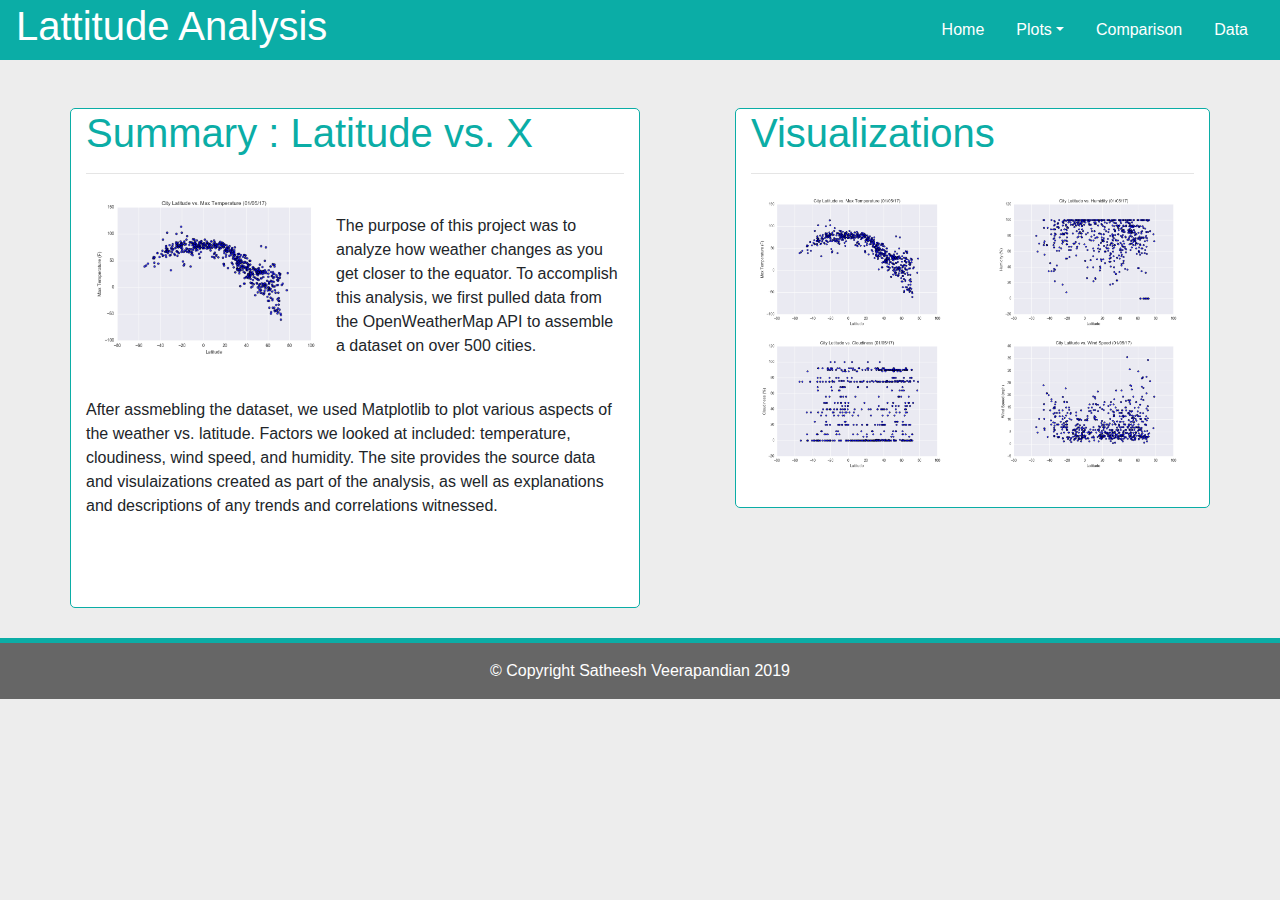
<file: index.html>
<!doctype html>
<html lang="en">

<head>
  <title>Bootstrap Visualization Dashbord</title>
  <!-- Required meta tags -->
  <meta charset="utf-8">
  <meta name="viewport" content="width=device-width, initial-scale=1">

  <!-- Bootstrap CSS -->
  <link rel="stylesheet" href="https://stackpath.bootstrapcdn.com/bootstrap/4.3.1/css/bootstrap.min.css"
    integrity="sha384-ggOyR0iXCbMQv3Xipma34MD+dH/1fQ784/j6cY/iJTQUOhcWr7x9JvoRxT2MZw1T" crossorigin="anonymous">

  <!-- Styles -->
  <link rel="stylesheet" href="style.css">
  <link rel="stylesheet" href="https://stackpath.bootstrapcdn.com/font-awesome/4.7.0/css/font-awesome.min.css">
  <link href="https://fonts.googleapis.com/css?family=Montserrat:400,700,900&display=swap" rel="stylesheet">

</head>

<body>

  <!-- Nav Bar Section -->
  <div class="header">
    <nav class="navbar navbar-expand-md navbar-light">
      <h1 id="latid">Lattitude Analysis</h1>

      <button class="navbar-toggler" type="button" data-toggle="collapse" data-target="#collapsibleNavId"
        aria-controls="collapsibleNavId" aria-expanded="false" aria-label="Toggle navigation">
        <span class="navbar-toggler-icon"></span>
      </button>

      <div class="collapse navbar-collapse justify-content-end" id="collapsibleNavId">
        <ul class="nav">
          <li class="nav-item">
            <a href="index.html" class="nav-link">Home</a>
          </li>
          <li class="nav-item dropdown">
            <a class="nav-link dropdown-toggle" href="#" id="dropdownId" data-toggle="dropdown" aria-haspopup="true"
              aria-expanded="false">Plots</a>
            <div class="dropdown-menu" aria-labelledby="dropdownId">
              <a class="dropdown-item" href="plots/maxtemp.html">Max Temperature</a>
              <a class="dropdown-item" href="plots/humidity.html">Humidity</a>
              <a class="dropdown-item" href="plots/cloudiness.html">Cloudiness</a>
              <a class="dropdown-item" href="plots/windspeed.html">Wind Speed</a>
            </div>
          </li>
          <li class="nav-item">
            <a href="comparison.html" class="nav-link">Comparison</a>
          </li>
          <li class="nav-item">
            <a href="data.html" class="nav-link">Data</a>
          </li>
        </ul>
      </div>
    </nav>
  </div>

  <!-- Content section -->  
  <div class="container">
    <div class="row">

      <div class="col-lg-6 col-md-12 mt-5" id="sumdiv">
        <h1>Summary : Latitude vs. X</h1>
        <hr>
        <img class="img-fluid float-left" src="images/Fig1.png" width="250" height="250">
        <br>
        <p>
          The purpose of this project was to analyze how weather changes as you get closer to the equator.
          To accomplish this analysis, we first pulled data from the OpenWeatherMap API to assemble a dataset on over
          500 cities.
        </p>
        <br>
        <p class="text-left">
          After assmebling the dataset, we used Matplotlib to plot various aspects of the weather vs. latitude.
          Factors we looked at included: temperature, cloudiness, wind speed, and humidity.
          The site provides the source data and visulaizations created as part of the analysis, as well as explanations
          and descriptions of any trends and correlations witnessed.
        </p>
      </div>
      <div class="col-lg-1">
      </div>
      <div class="col-lg-5 col-md-12 mt-5" id="visdiv">

        <h1>Visualizations</h1>
        <hr>
        <div class="row">
          <div class="col-lg-6">
            <a href="plots/maxtemp.html"><img class="img-fluid" src="images/Fig1.png"></a>
          </div>
          <div class="col-lg-6">
            <a href="plots/humidity.html"><img src="images/Fig2.png" class="img-fluid"></a>
          </div>
        </div>
        <div class="row">
          <div class="col-lg-6">
            <a href="plots/cloudiness.html"><img src="images/Fig3.png" class="img-fluid"></a>
          </div>
          <div class="col-lg-6">
            <a href="plots/windspeed.html"><img src="images/Fig4.png" class="img-fluid"></a>
          </div>
        </div>
      </div>
    </div>

  </div>

  <!-- Footer section -->  
  <footer class="page-footer font-small blue">
    <div class="footer-copyright text-center py-3">© Copyright Satheesh Veerapandian 2019</div>
  </footer>

  <script src="https://code.jquery.com/jquery-3.3.1.slim.min.js"
    integrity="sha384-q8i/X+965DzO0rT7abK41JStQIAqVgRVzpbzo5smXKp4YfRvH+8abtTE1Pi6jizo"
    crossorigin="anonymous"></script>
  <script src="https://cdnjs.cloudflare.com/ajax/libs/popper.js/1.14.7/umd/popper.min.js"
    integrity="sha384-UO2eT0CpHqdSJQ6hJty5KVphtPhzWj9WO1clHTMGa3JDZwrnQq4sF86dIHNDz0W1"
    crossorigin="anonymous"></script>
  <script src="https://stackpath.bootstrapcdn.com/bootstrap/4.3.1/js/bootstrap.min.js"
    integrity="sha384-JjSmVgyd0p3pXB1rRibZUAYoIIy6OrQ6VrjIEaFf/nJGzIxFDsf4x0xIM+B07jRM"
    crossorigin="anonymous"></script>
</body>

</html>
</file>
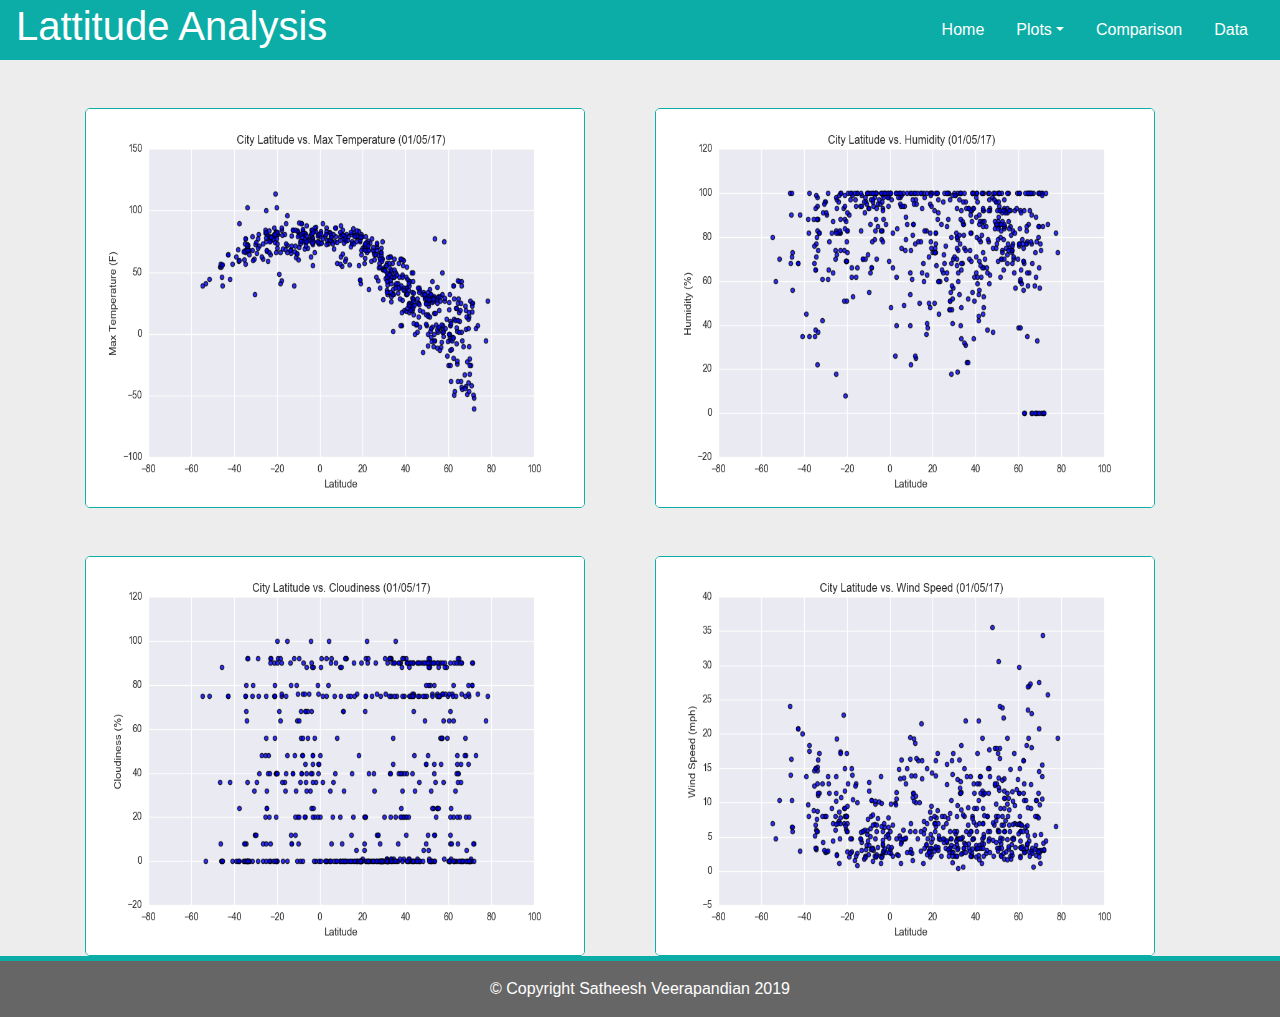
<file: comparison.html>
<!doctype html>
<html lang="en">

<head>
  <title>Bootstrap Visualization Dashbord</title>
  <!-- Required meta tags -->
  <meta charset="utf-8">
  <meta name="viewport" content="width=device-width, initial-scale=1">

  <!-- Bootstrap CSS -->
  <link rel="stylesheet" href="https://stackpath.bootstrapcdn.com/bootstrap/4.3.1/css/bootstrap.min.css"
    integrity="sha384-ggOyR0iXCbMQv3Xipma34MD+dH/1fQ784/j6cY/iJTQUOhcWr7x9JvoRxT2MZw1T" crossorigin="anonymous">

  <!-- Styles -->
  <link rel="stylesheet" href="style.css">
  <link rel="stylesheet" href="https://stackpath.bootstrapcdn.com/font-awesome/4.7.0/css/font-awesome.min.css">
  <link href="https://fonts.googleapis.com/css?family=Montserrat:400,700,900&display=swap" rel="stylesheet">

</head>

<body>

  <!-- Nav Bar Section -->
  <div class="header">
    <nav class="navbar navbar-expand-md navbar-light">
      <h1 id="latid">Lattitude Analysis</h1>

      <button class="navbar-toggler" type="button" data-toggle="collapse" data-target="#collapsibleNavId"
        aria-controls="collapsibleNavId" aria-expanded="false" aria-label="Toggle navigation">
        <span class="navbar-toggler-icon"></span>
      </button>

      <div class="collapse navbar-collapse justify-content-end" id="collapsibleNavId">
        <ul class="nav">
          <li class="nav-item">
            <a href="index.html" class="nav-link">Home</a>
          </li>
          <li class="nav-item dropdown">
            <a class="nav-link dropdown-toggle" href="#" id="dropdownId" data-toggle="dropdown" aria-haspopup="true"
              aria-expanded="false">Plots</a>
            <div class="dropdown-menu" aria-labelledby="dropdownId">
              <a class="dropdown-item" href="plots/maxtemp.html">Max Temperature</a>
              <a class="dropdown-item" href="plots/humidity.html">Humidity</a>
              <a class="dropdown-item" href="plots/cloudiness.html">Cloudiness</a>
              <a class="dropdown-item" href="plots/windspeed.html">Wind Speed</a>
            </div>
          </li>
          <li class="nav-item">
            <a href="comparison.html" class="nav-link">Comparison</a>
          </li>
          <li class="nav-item">
            <a href="data.html" class="nav-link">Data</a>
          </li>
        </ul>
      </div>
    </nav>
  </div>

  <!--Content Section -->  
  <div class="container">
    <div class="row">

      <div class="col-lg-12 col-md-12 mt-5">

        <div class="row">
          <div class="col-lg-6">
            <img class="img-fluid" id="indivimg-comp" src="images/Fig1.png">
          </div>
          <div class="col-lg-6">
            <img class="img-fluid" id="indivimg-comp" src="images/Fig2.png">
          </div>
        </div>
        <div class="row mt-5">
          <div class="col-lg-6">
            <img class="img-fluid" id="indivimg-comp" src="images/Fig3.png">
          </div>
          <div class="col-lg-6">
            <img class="img-fluid" id="indivimg-comp" src="images/Fig4.png">
          </div>
        </div>
      </div>
    </div>

  </div>

  <!-- Footer Section -->
  <footer class="page-footer font-small blue">
    <div class="footer-copyright text-center py-3">© Copyright Satheesh Veerapandian 2019</div>
  </footer>

  <script src="https://code.jquery.com/jquery-3.3.1.slim.min.js"
    integrity="sha384-q8i/X+965DzO0rT7abK41JStQIAqVgRVzpbzo5smXKp4YfRvH+8abtTE1Pi6jizo"
    crossorigin="anonymous"></script>
  <script src="https://cdnjs.cloudflare.com/ajax/libs/popper.js/1.14.7/umd/popper.min.js"
    integrity="sha384-UO2eT0CpHqdSJQ6hJty5KVphtPhzWj9WO1clHTMGa3JDZwrnQq4sF86dIHNDz0W1"
    crossorigin="anonymous"></script>
  <script src="https://stackpath.bootstrapcdn.com/bootstrap/4.3.1/js/bootstrap.min.js"
    integrity="sha384-JjSmVgyd0p3pXB1rRibZUAYoIIy6OrQ6VrjIEaFf/nJGzIxFDsf4x0xIM+B07jRM"
    crossorigin="anonymous"></script>
</body>

</html>
</file>
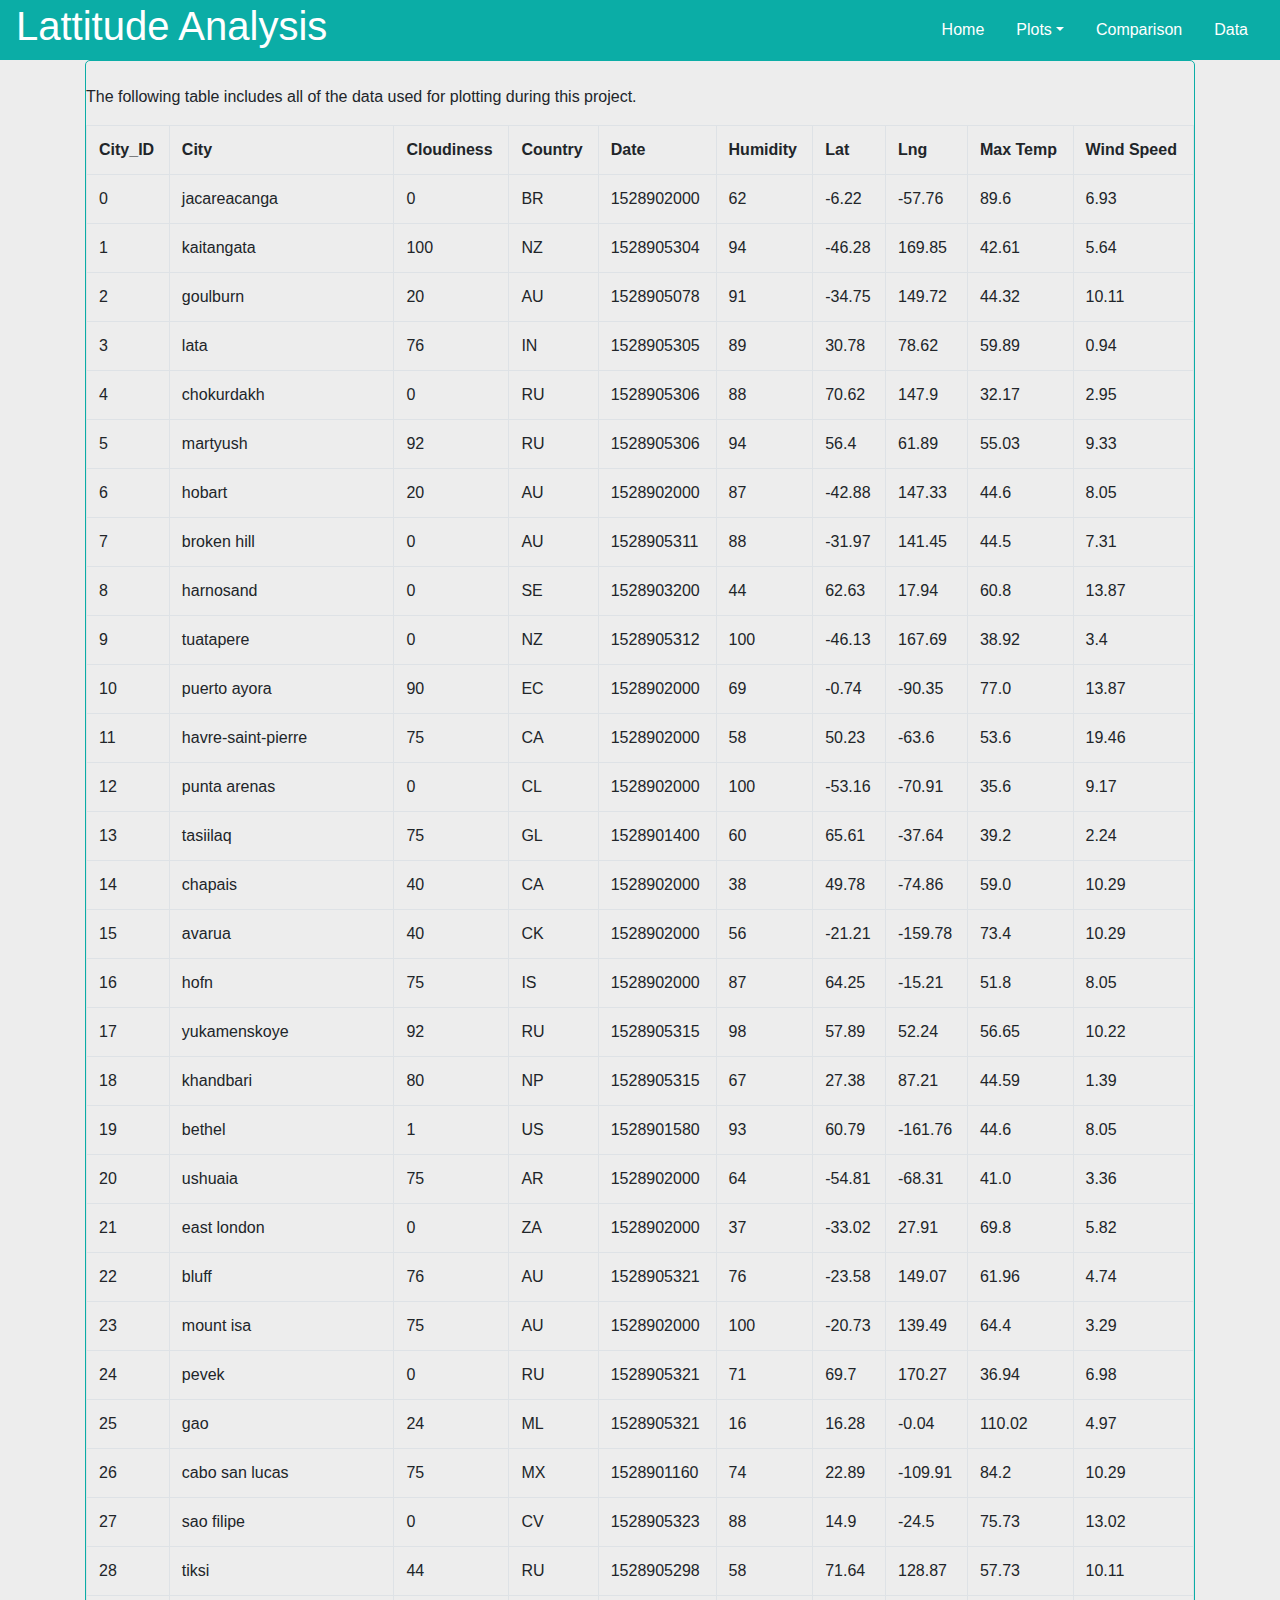
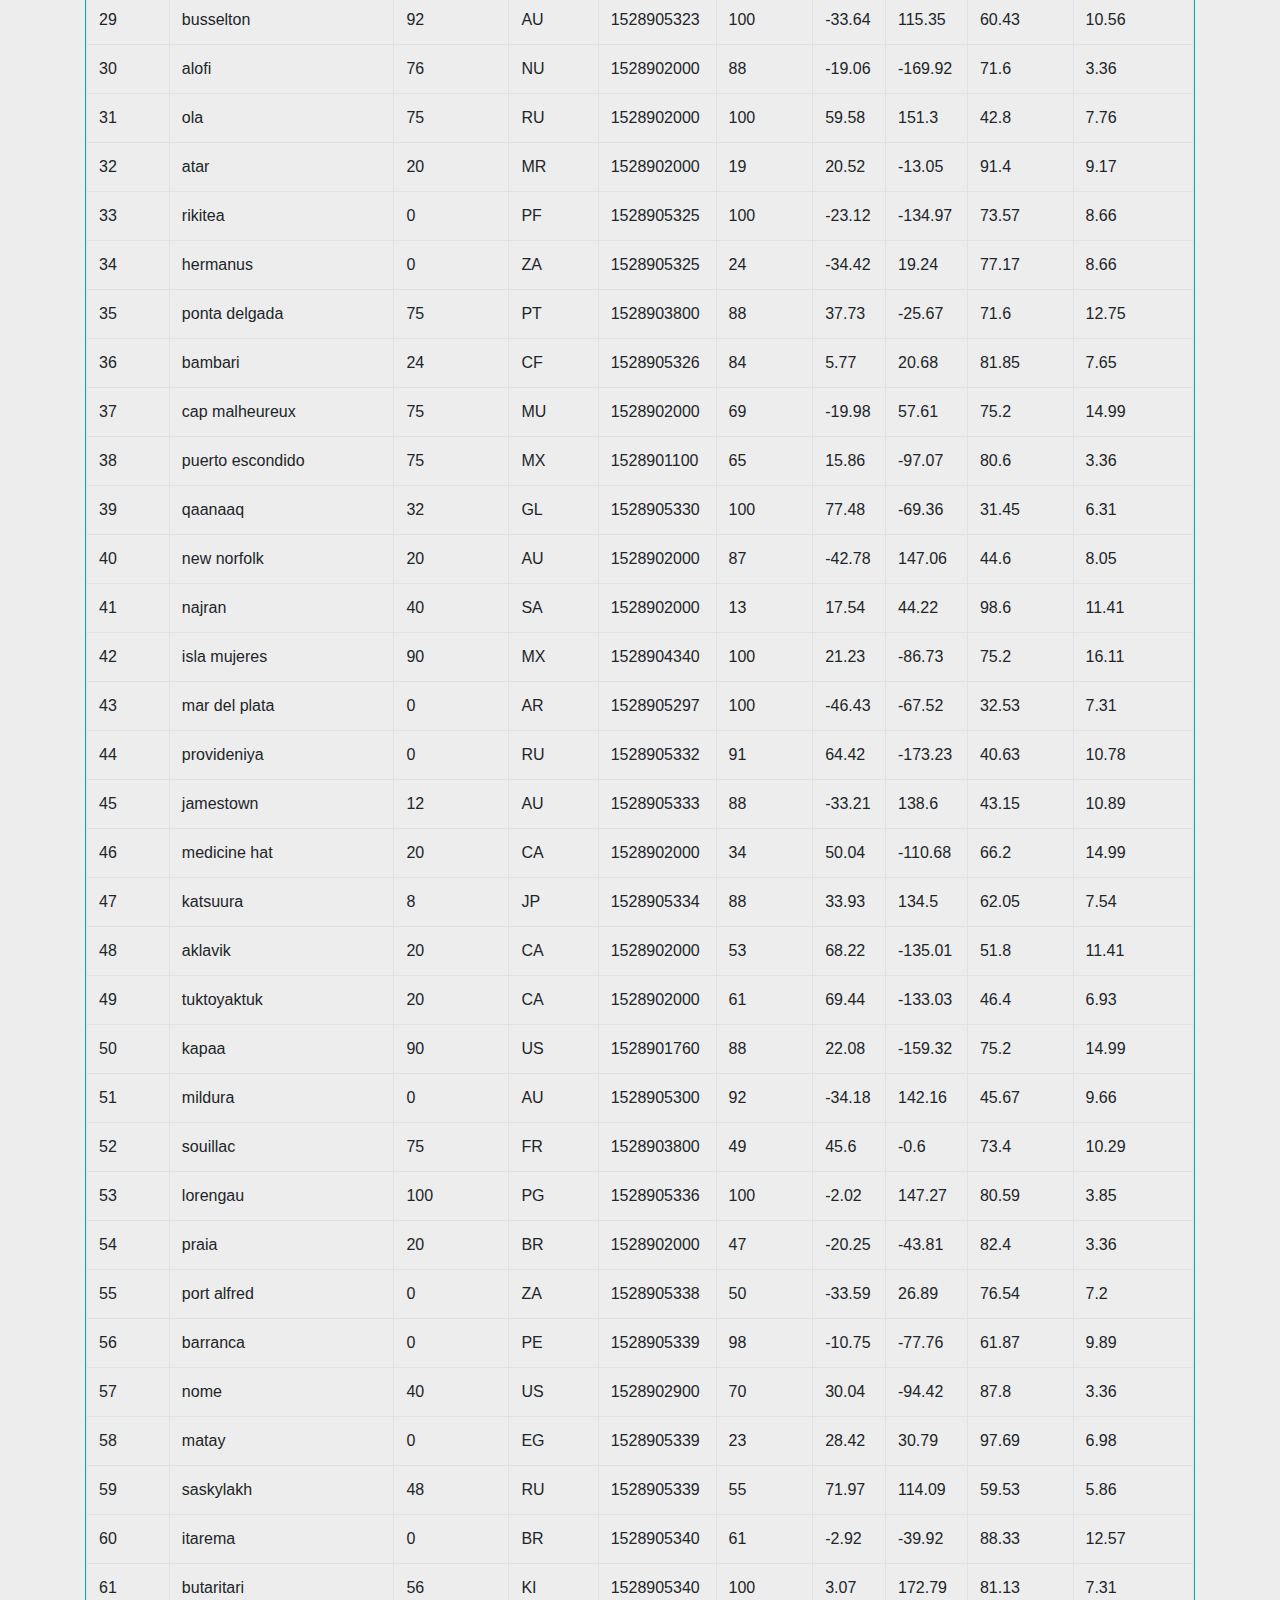
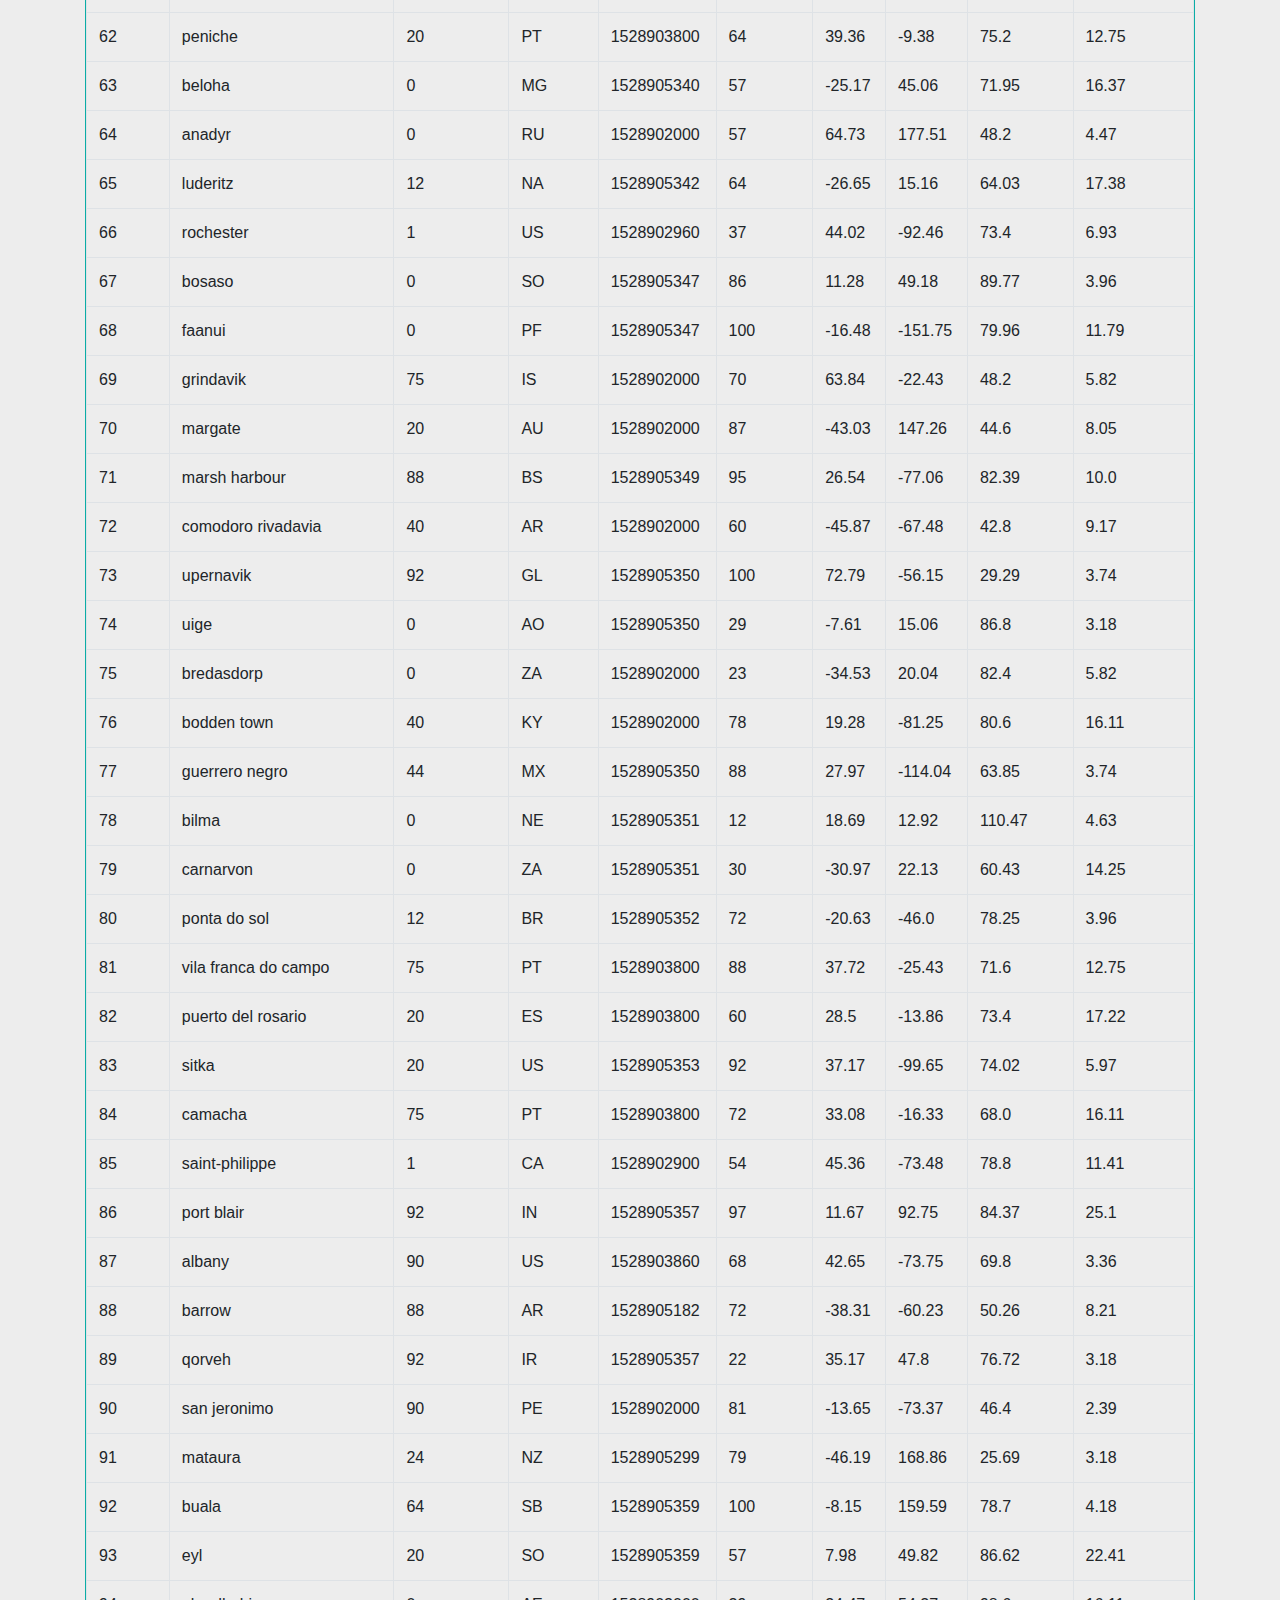
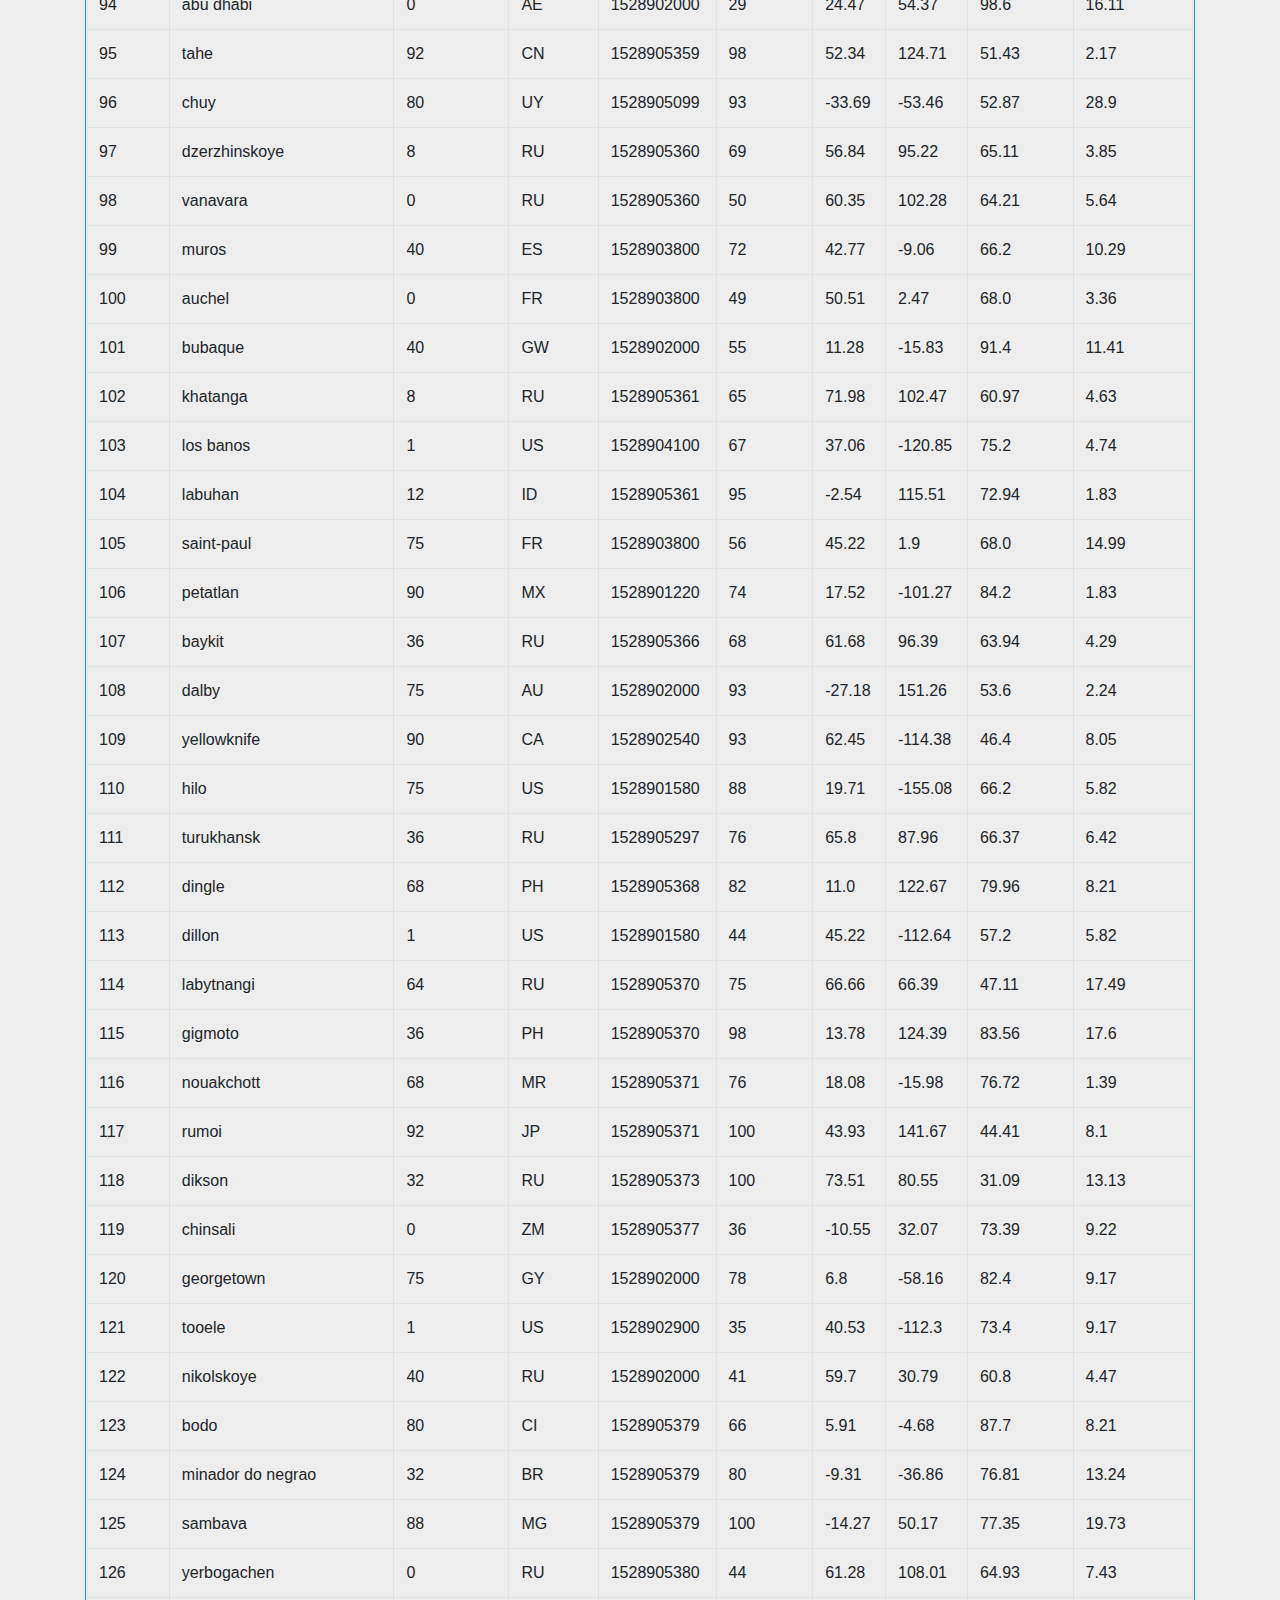
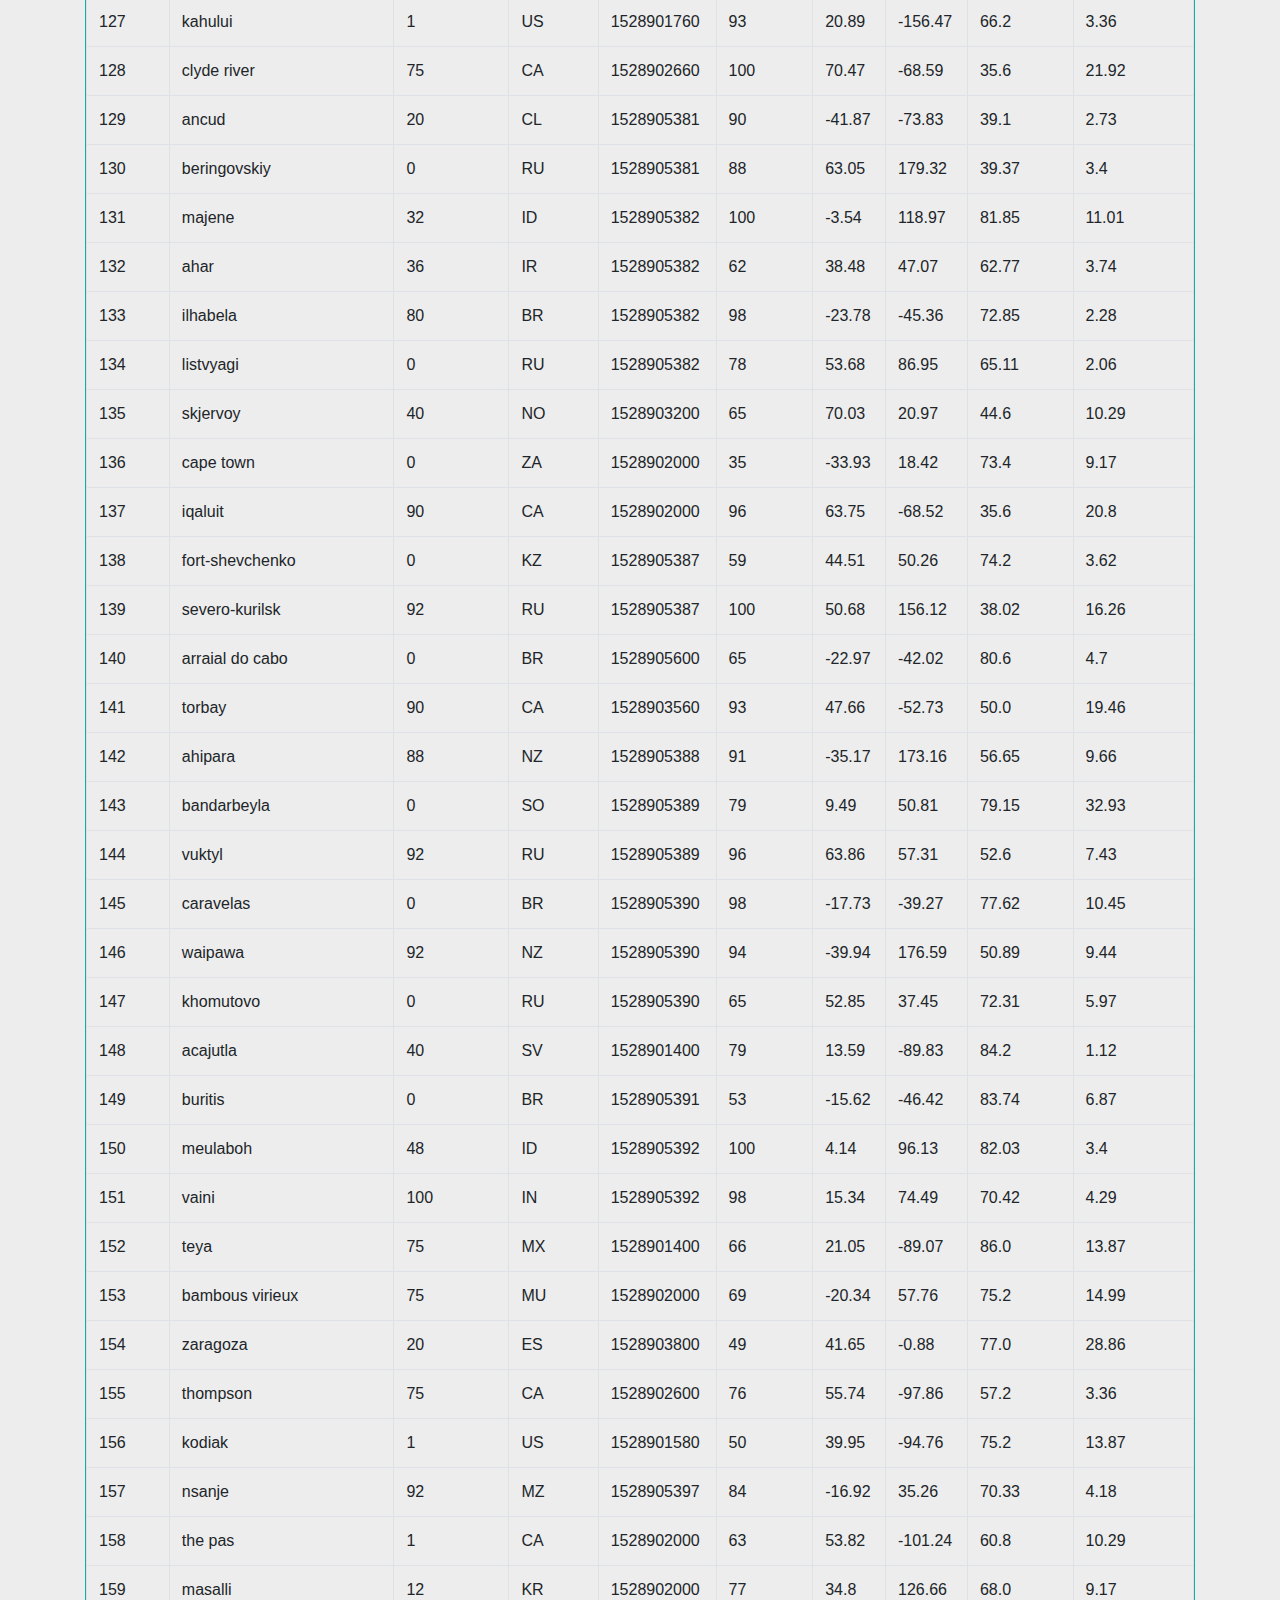
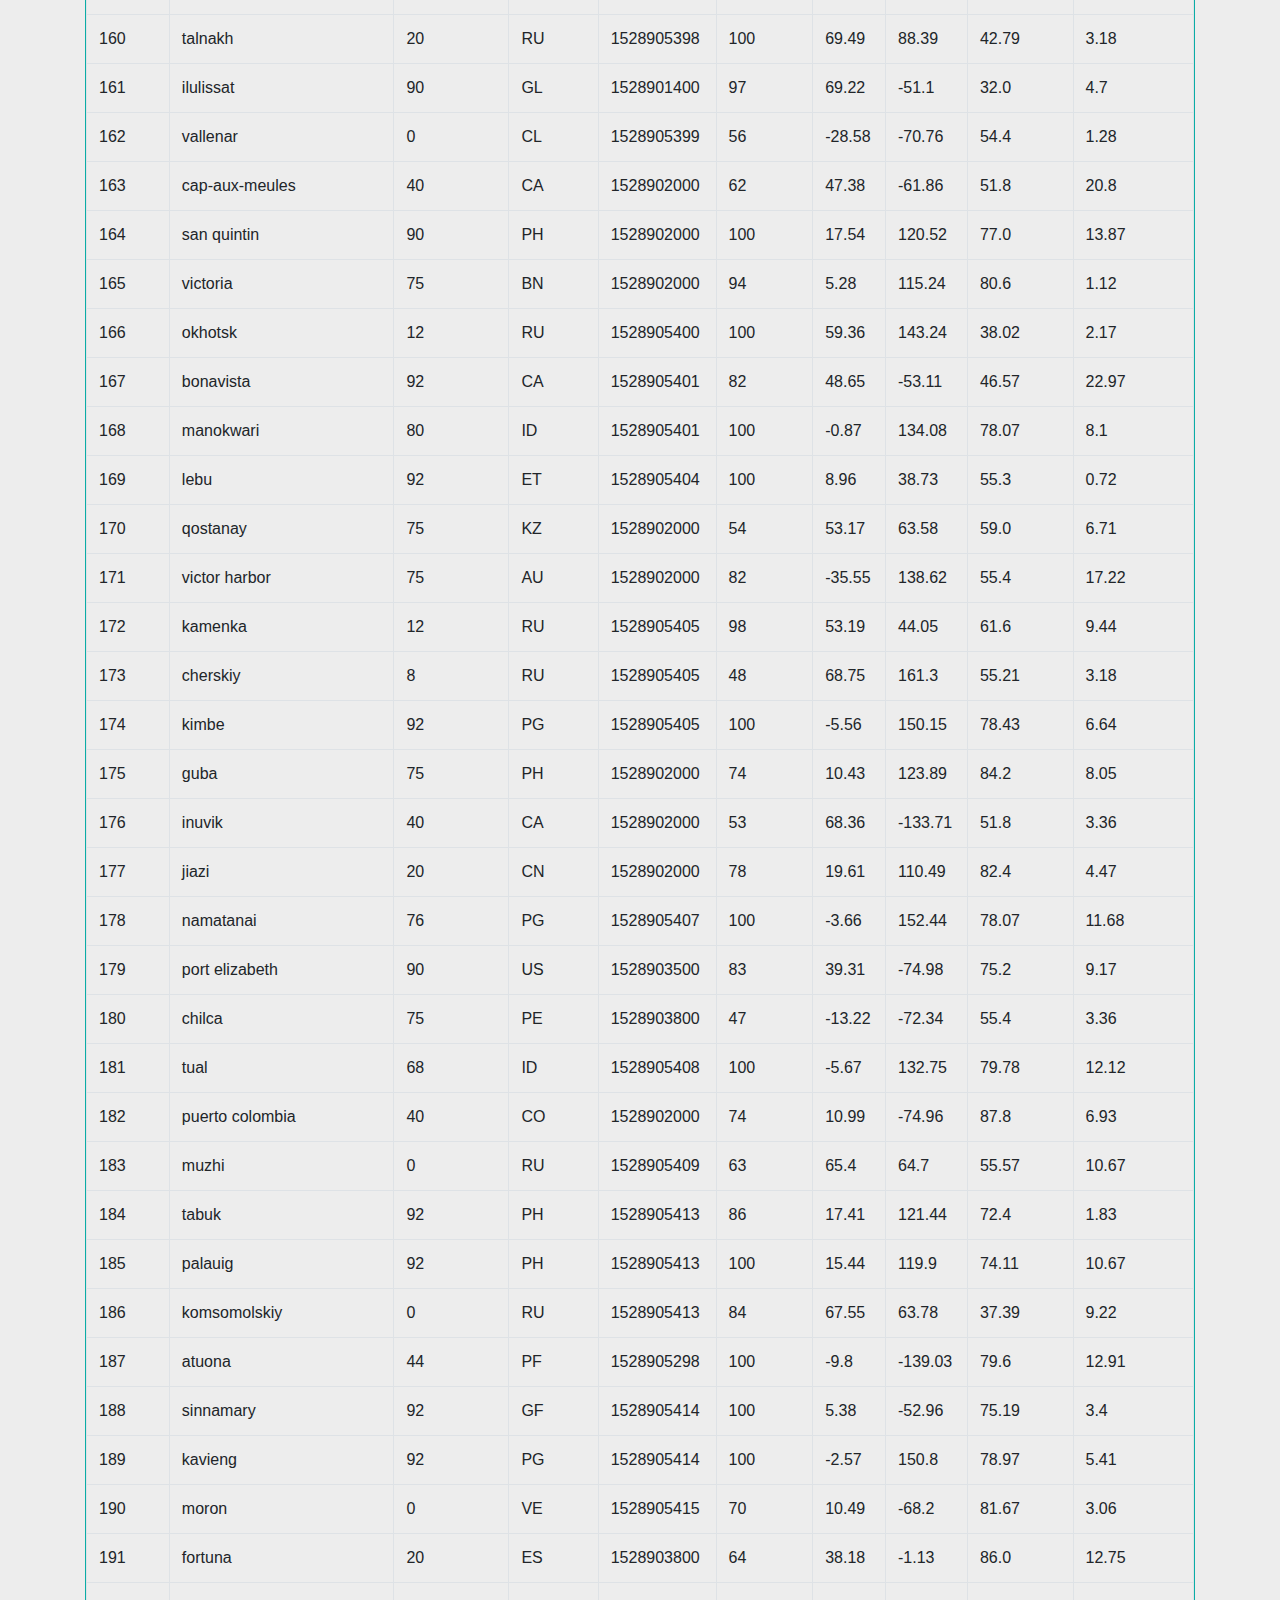
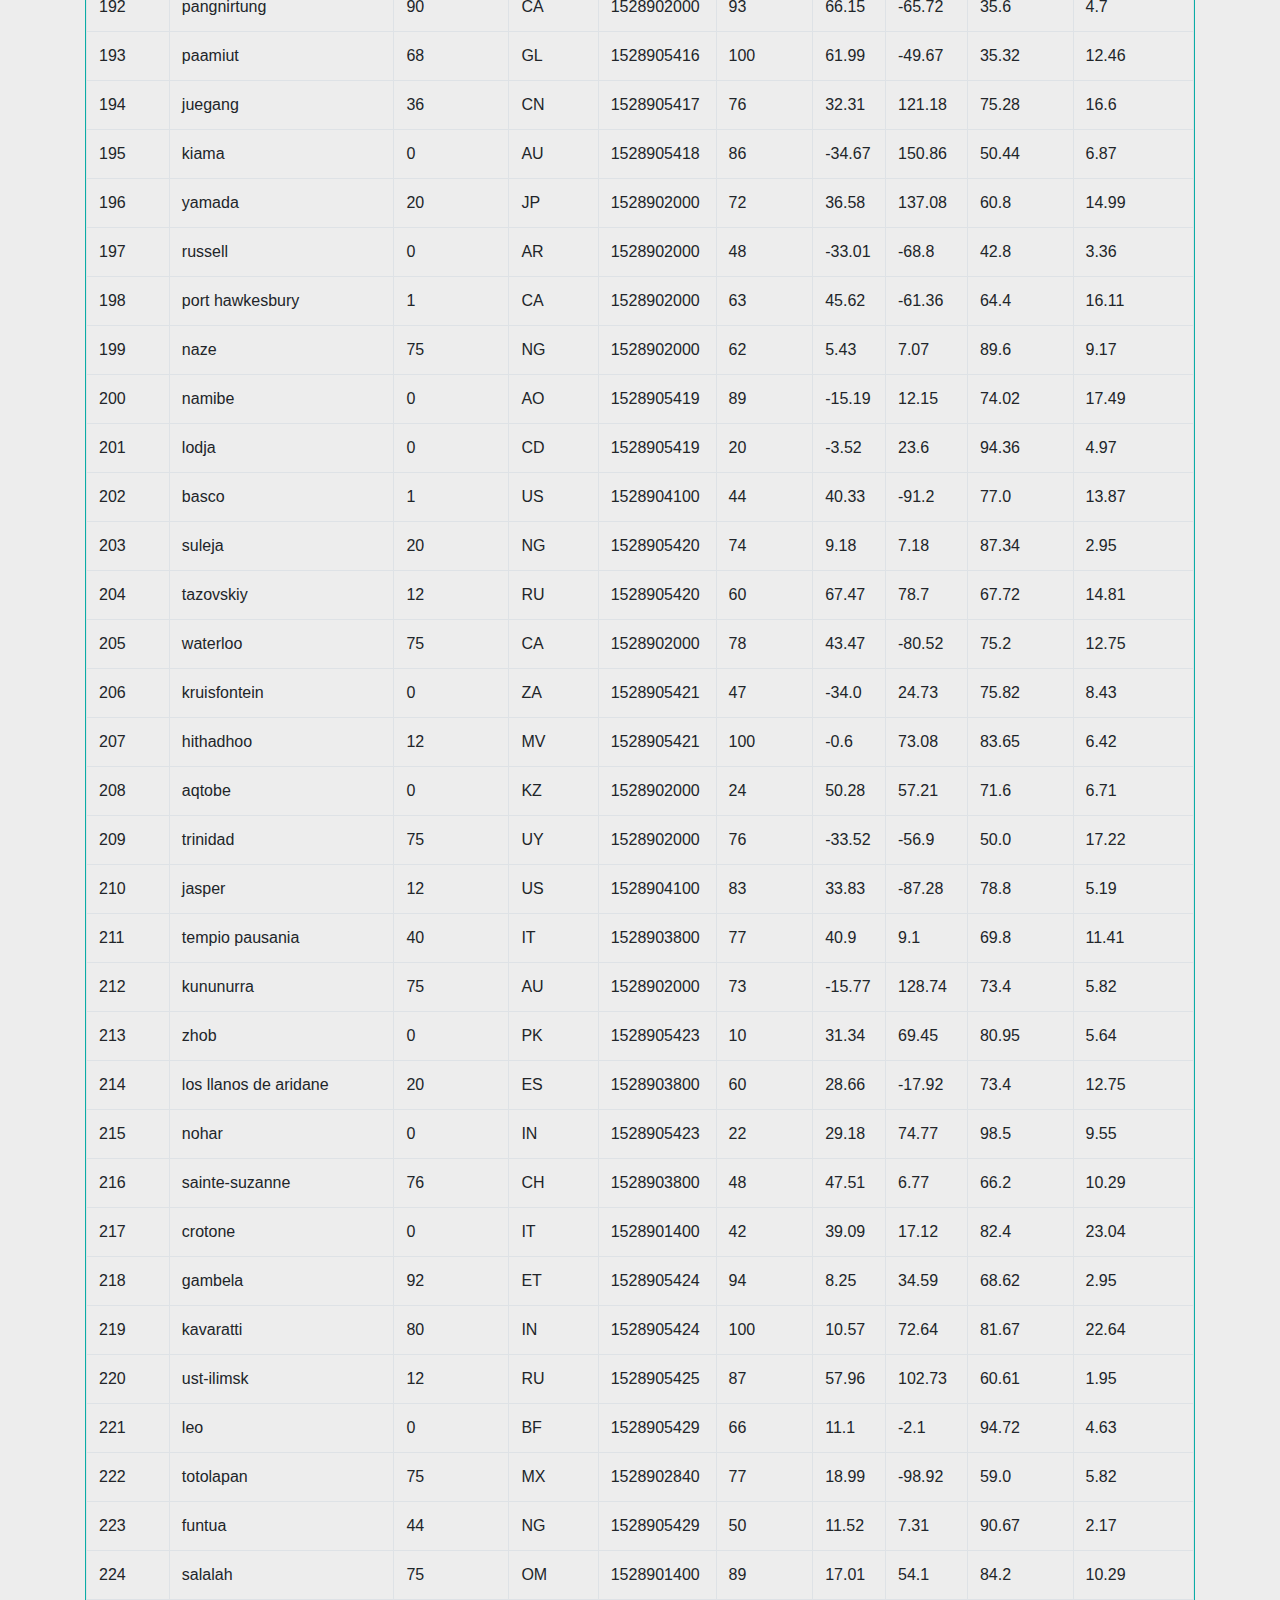
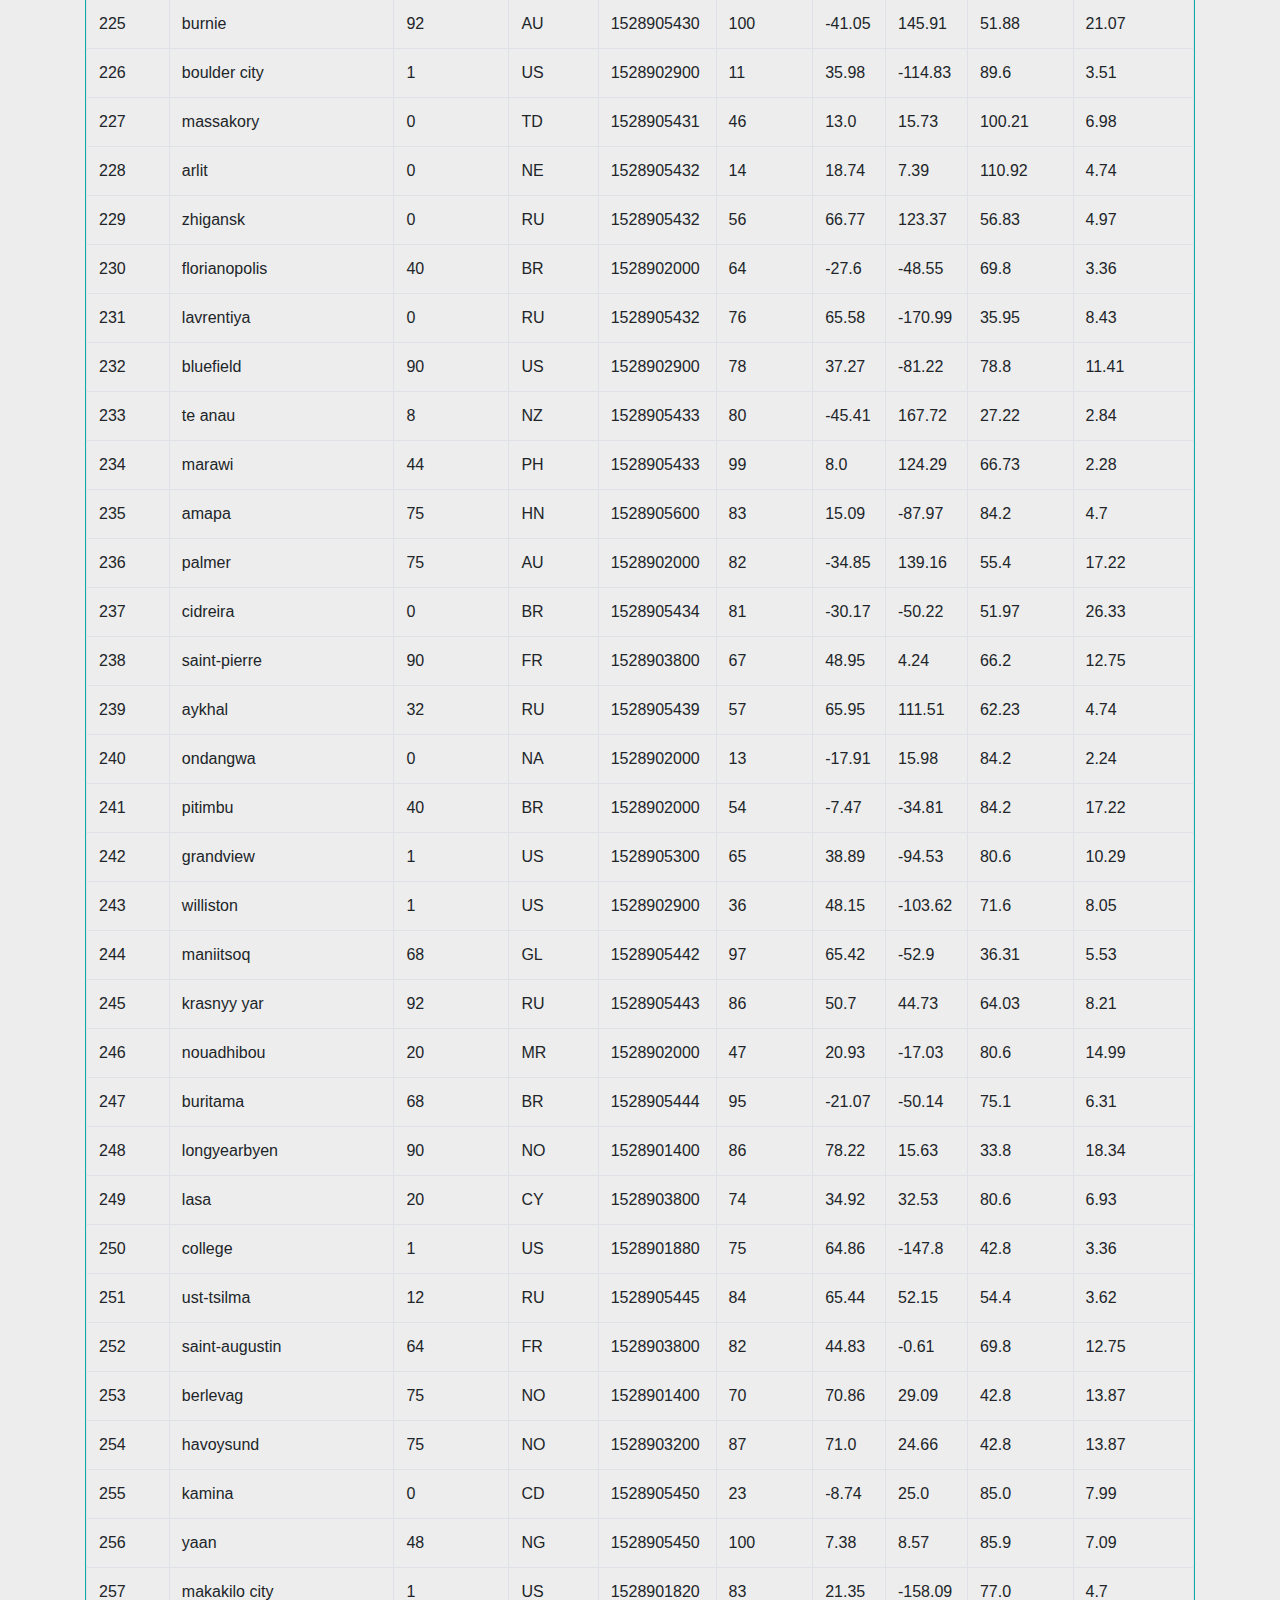
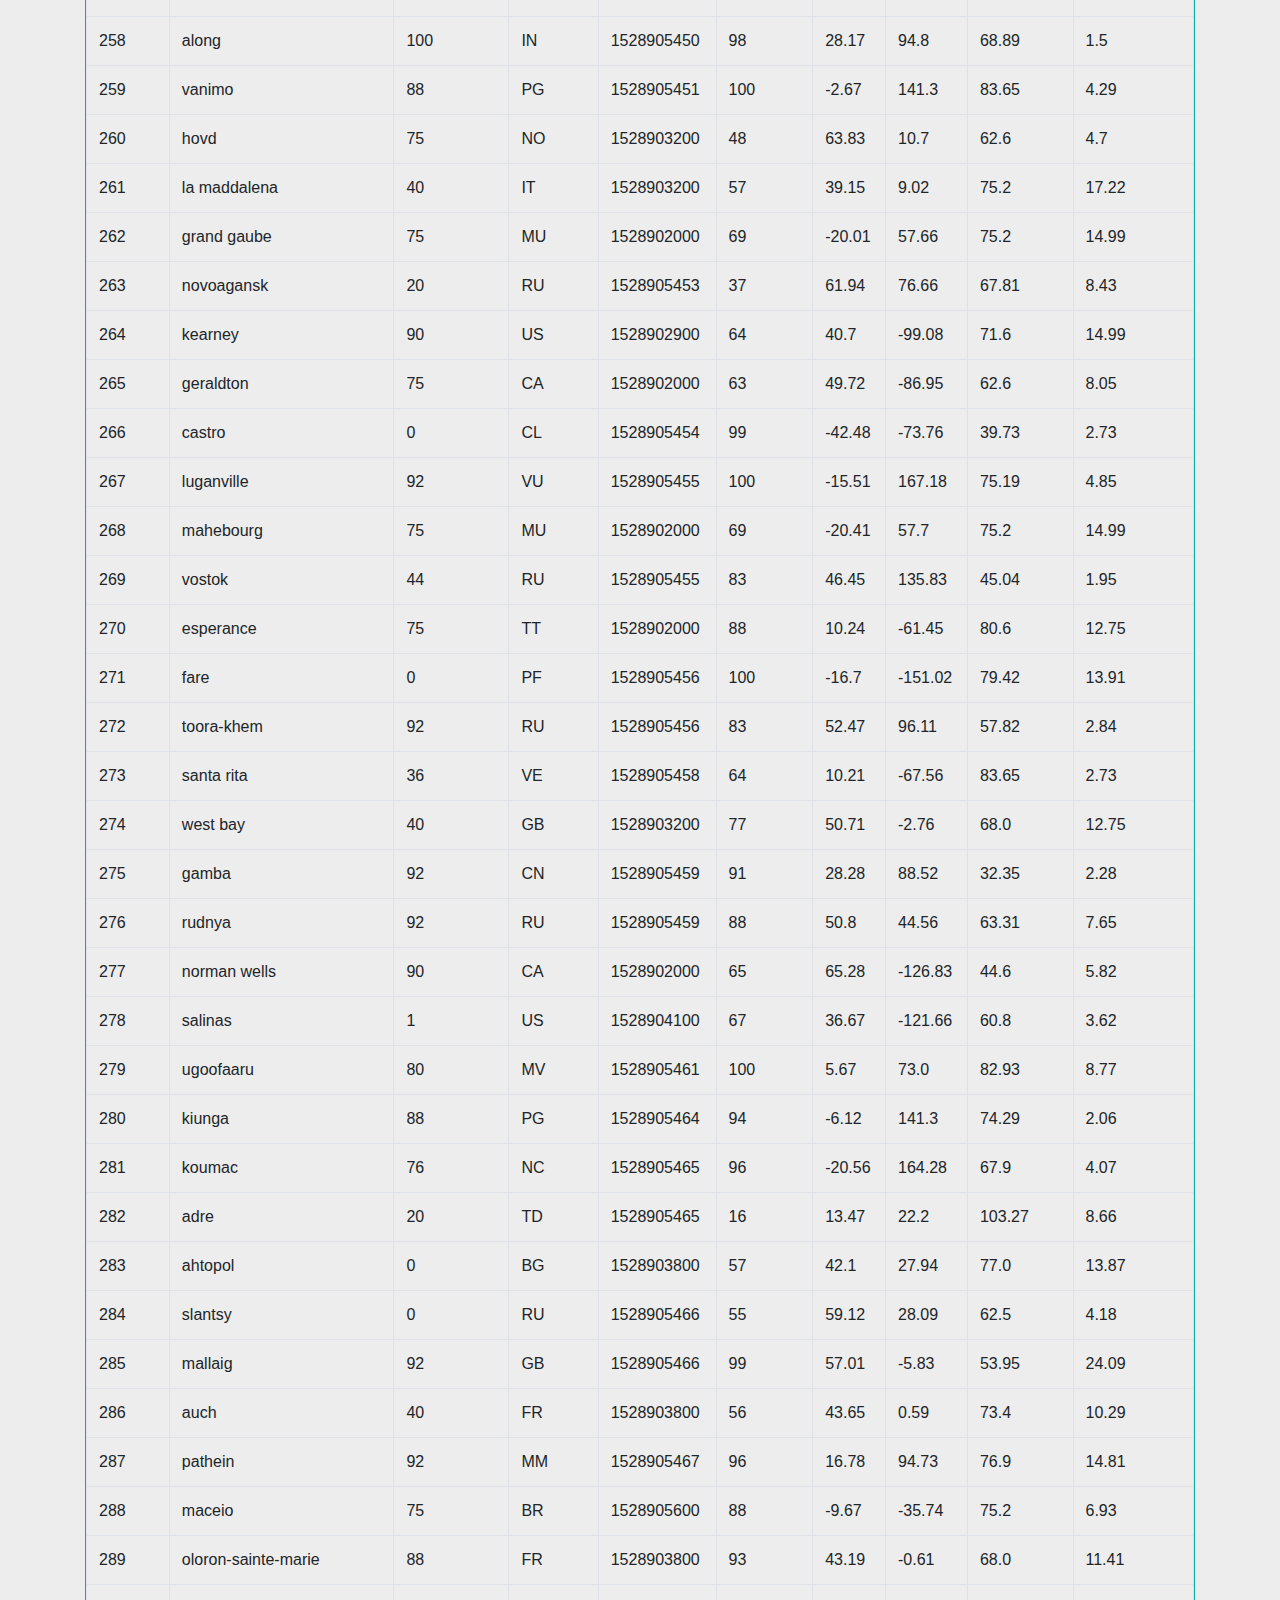
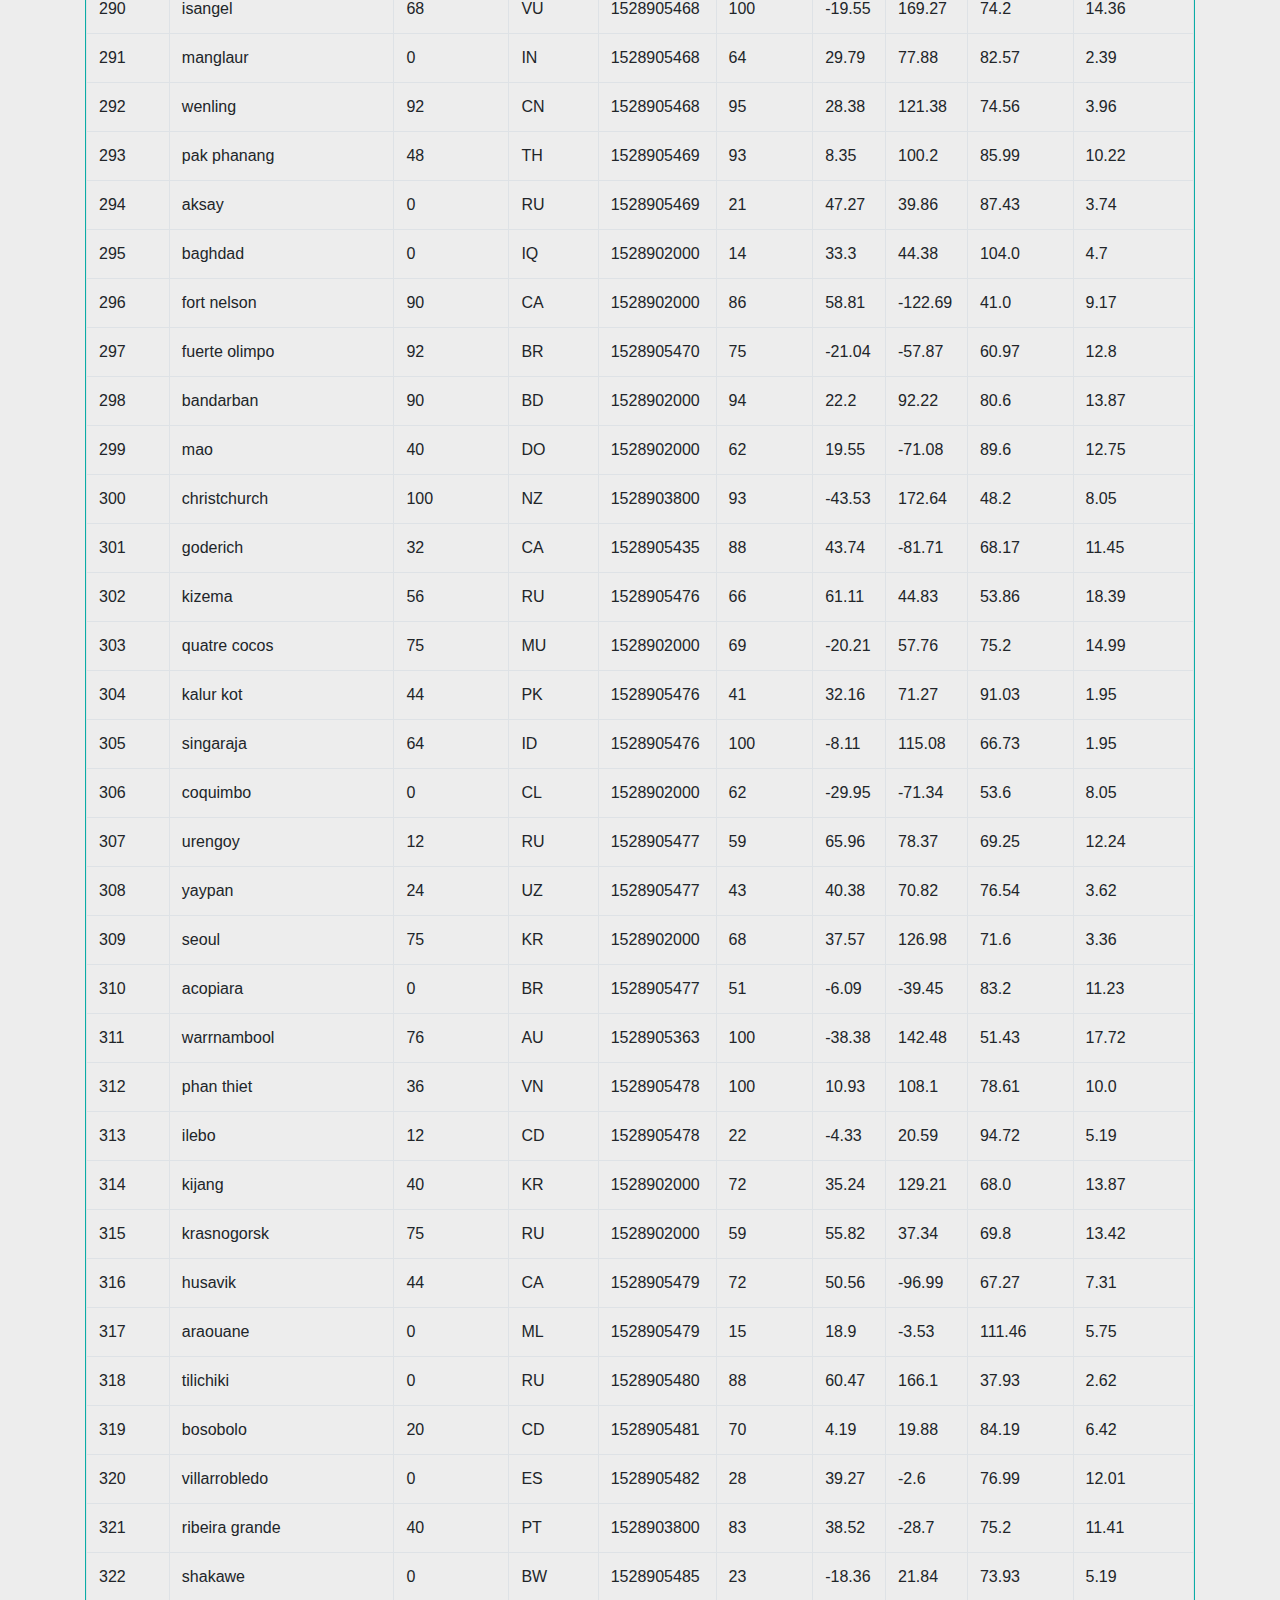
<file: data.html>
<!doctype html>
<html lang="en">

<head>
  <title>Bootstrap Visualization Dashbord</title>
  <!-- Required meta tags -->
  <meta charset="utf-8">
  <meta name="viewport" content="width=device-width, initial-scale=1, shrink-to-fit=no">

  <!-- Bootstrap CSS -->
  <link rel="stylesheet" href="https://stackpath.bootstrapcdn.com/bootstrap/4.3.1/css/bootstrap.min.css"
    integrity="sha384-ggOyR0iXCbMQv3Xipma34MD+dH/1fQ784/j6cY/iJTQUOhcWr7x9JvoRxT2MZw1T" crossorigin="anonymous">
  <link rel="stylesheet" href="https://cdn.datatables.net/1.10.19/css/dataTables.bootstrap4.min.css">

  <!-- Styles -->
  <link rel="stylesheet" href="style.css">
  <link rel="stylesheet" href="https://stackpath.bootstrapcdn.com/font-awesome/4.7.0/css/font-awesome.min.css">
  <link href="https://fonts.googleapis.com/css?family=Montserrat:400,700,900&display=swap" rel="stylesheet">

  <script src="https://ajax.googleapis.com/ajax/libs/jquery/3.1.0/jquery.min.js"></script>
</head>


<body>
  <!-- Nav Bar Section -->
  <div class="header">
    <nav class="navbar navbar-expand-md navbar-light">
      <h1 id="latid">Lattitude Analysis</h1>

      <button class="navbar-toggler" type="button" data-toggle="collapse" data-target="#collapsibleNavId"
        aria-controls="collapsibleNavId" aria-expanded="false" aria-label="Toggle navigation">
        <span class="navbar-toggler-icon"></span>
      </button>

      <div class="collapse navbar-collapse justify-content-end" id="collapsibleNavId">
        <ul class="nav">
          <li class="nav-item">
            <a href="index.html" class="nav-link">Home</a>
          </li>
          <li class="nav-item dropdown">
            <a class="nav-link dropdown-toggle" href="#" id="dropdownId" data-toggle="dropdown" aria-haspopup="true"
              aria-expanded="false">Plots</a>
            <div class="dropdown-menu" aria-labelledby="dropdownId">
              <a class="dropdown-item" href="plots/maxtemp.html">Max Temperature</a>
              <a class="dropdown-item" href="plots/humidity.html">Humidity</a>
              <a class="dropdown-item" href="plots/cloudiness.html">Cloudiness</a>
              <a class="dropdown-item" href="plots/windspeed.html">Wind Speed</a>
            </div>
          </li>
          <li class="nav-item">
            <a href="comparison.html" class="nav-link">Comparison</a>
          </li>
          <li class="nav-item">
            <a href="data.html" class="nav-link">Data</a>
          </li>
        </ul>
      </div>
    </nav>
  </div>

  <!-- Table Section -->
  <div class="container">
    <div class="table-responsive-sm table-hover">
      <br />
      <p>The following table includes all of the data used for plotting during this project.</p>
      <div id="cities_table">
      </div>
    </div>
  </div>

  <!-- Footer Section -->
  <footer class="page-footer font-small blue" id="footid">
    <div class="footer-copyright text-center py-3">© Copyright Satheesh Veerapandian 2019</div>
  </footer>

  <script src="https://code.jquery.com/jquery-3.1.1.min.js"></script>
  <script>
    $(document).ready(function () {
      $.ajax({
        url: "data/cities.csv",
        dataType: "text",
        success: function (data) {
          var employee_data = data.split(/\r?\n|\r/);
          var table_data = '<table class="table table-bordered">';
          for (var count = 0; count < employee_data.length; count++) {
            var cell_data = employee_data[count].split(",");
            table_data += '<tr>';
            for (var cell_count = 0; cell_count < cell_data.length; cell_count++) {
              if (count === 0) {
                table_data += '<th>' + cell_data[cell_count] + '</th>';
              }
              else {
                table_data += '<td>' + cell_data[cell_count] + '</td>';
              }
            }
            table_data += '</tr>';
          }
          table_data += '</table>';
          $('#cities_table').html(table_data);
        }
      });

    });
  </script>
  <script src="https://stackpath.bootstrapcdn.com/bootstrap/4.3.1/js/bootstrap.min.js"
    integrity="sha384-JjSmVgyd0p3pXB1rRibZUAYoIIy6OrQ6VrjIEaFf/nJGzIxFDsf4x0xIM+B07jRM"
    crossorigin="anonymous"></script>
</body>

</html>
</file>
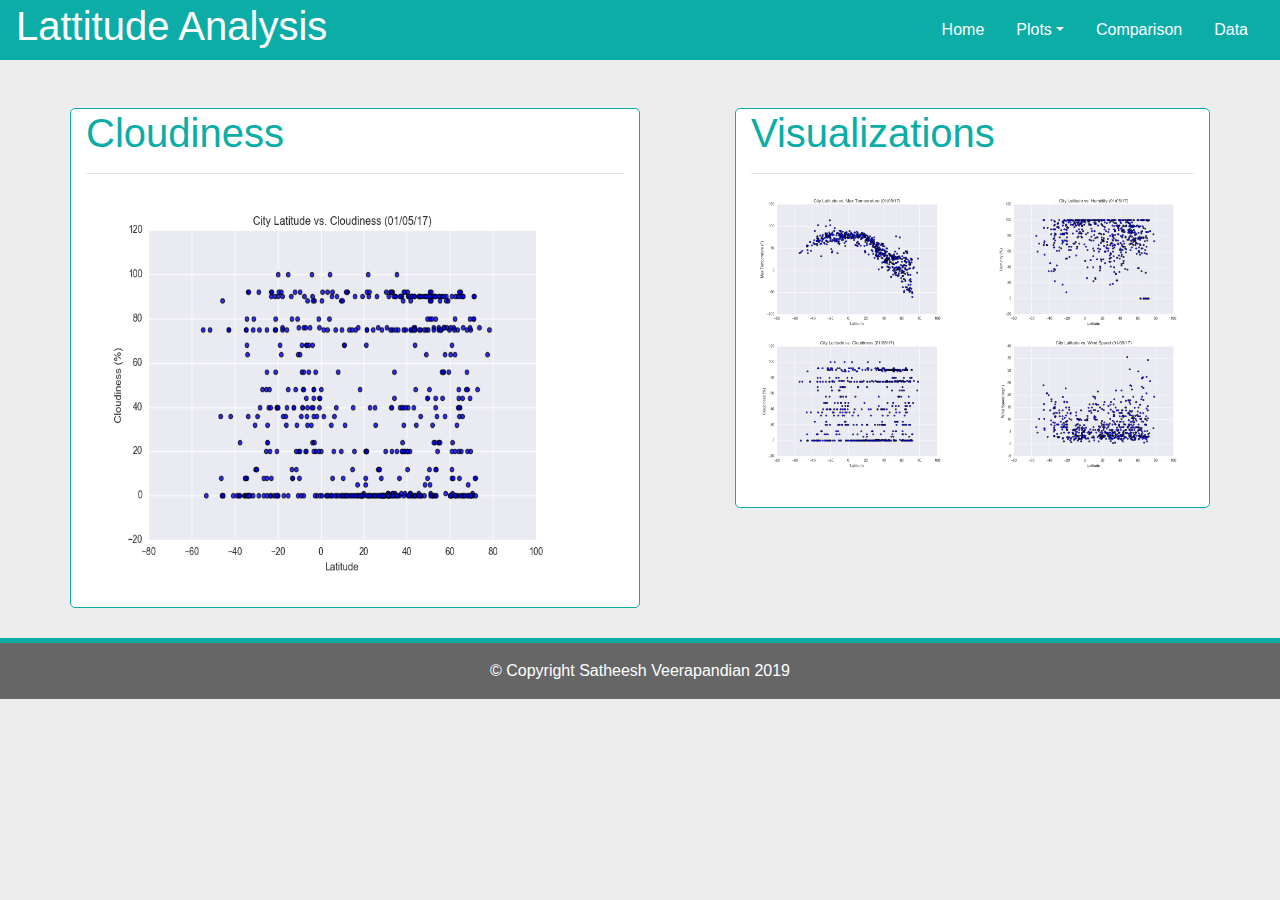
<file: plots/cloudiness.html>
<!doctype html>
<html lang="en">

<head>
  <title>Bootstrap Visualization Dashbord</title>
  <!-- Required meta tags -->
  <meta charset="utf-8">
  <meta name="viewport" content="width=device-width, initial-scale=1">

  <!-- Bootstrap CSS -->
  <link rel="stylesheet" href="https://stackpath.bootstrapcdn.com/bootstrap/4.3.1/css/bootstrap.min.css"
    integrity="sha384-ggOyR0iXCbMQv3Xipma34MD+dH/1fQ784/j6cY/iJTQUOhcWr7x9JvoRxT2MZw1T" crossorigin="anonymous">

  <!-- Styles -->
  <link rel="stylesheet" href="../style.css">
  <link rel="stylesheet" href="https://stackpath.bootstrapcdn.com/font-awesome/4.7.0/css/font-awesome.min.css">
  <link href="https://fonts.googleapis.com/css?family=Montserrat:400,700,900&display=swap" rel="stylesheet">

</head>

<body>
  
  <!-- Nav Bar Section -->
  <div class="header">
    <nav class="navbar navbar-expand-md navbar-light">
      <h1 id="latid">Lattitude Analysis</h1>

      <button class="navbar-toggler" type="button" data-toggle="collapse" data-target="#collapsibleNavId"
        aria-controls="collapsibleNavId" aria-expanded="false" aria-label="Toggle navigation">
        <span class="navbar-toggler-icon"></span>
      </button>

      <div class="collapse navbar-collapse justify-content-end" id="collapsibleNavId">
        <ul class="nav">
          <li class="nav-item">
            <a href="../index.html" class="nav-link">Home</a>
          </li>
          <li class="nav-item dropdown">
            <a class="nav-link dropdown-toggle" href="#" id="dropdownId" data-toggle="dropdown" aria-haspopup="true"
              aria-expanded="false">Plots</a>
            <div class="dropdown-menu" aria-labelledby="dropdownId">
              <a class="dropdown-item" href="maxtemp.html">Max Temperature</a>
              <a class="dropdown-item" href="humidity.html">Humidity</a>
              <a class="dropdown-item" href="cloudiness.html">Cloudiness</a>
              <a class="dropdown-item" href="windspeed.html">Wind Speed</a>
            </div>
          </li>
          <li class="nav-item">
            <a href="../comparison.html" class="nav-link">Comparison</a>
          </li>
          <li class="nav-item">
            <a href="../data.html" class="nav-link">Data</a>
          </li>
        </ul>
      </div>
    </nav>
  </div>

  <!-- Content Section -->
  <div class="container">
    <div class="row">

      <div class="col-lg-6 col-md-12 mt-5" id="sumdiv">
        <h1>Cloudiness</h1>
        <hr>
        <img class="img-fluid float-left" id="indivimg" src="../images/Fig3.png">

      </div>

      <div class="col-lg-1">
      </div>

      <div class="col-lg-5 col-md-12 mt-5" id="visdiv">

        <h1>Visualizations</h1>
        <hr>
        <div class="row">
          <div class="col-lg-6">
            <a href="maxtemp.html"><img class="img-fluid" src="../images/Fig1.png"></a>
          </div>
          <div class="col-lg-6">
            <a href="humidity.html"><img src="../images/Fig2.png" class="img-fluid"></a>
          </div>
        </div>
        <div class="row">
          <div class="col-lg-6">
            <a href="cloudiness.html"><img src="../images/Fig3.png" class="img-fluid"></a>
          </div>
          <div class="col-lg-6">
            <a href="windspeed.html"><img src="../images/Fig4.png" class="img-fluid"></a>
          </div>
        </div>
      </div>
    </div>

  </div>

  <!-- Footer Section -->
  <footer class="page-footer font-small blue">
    <div class="footer-copyright text-center py-3">© Copyright Satheesh Veerapandian 2019</div>
  </footer>


  <script src="https://code.jquery.com/jquery-3.3.1.slim.min.js"
    integrity="sha384-q8i/X+965DzO0rT7abK41JStQIAqVgRVzpbzo5smXKp4YfRvH+8abtTE1Pi6jizo"
    crossorigin="anonymous"></script>
  <script src="https://cdnjs.cloudflare.com/ajax/libs/popper.js/1.14.7/umd/popper.min.js"
    integrity="sha384-UO2eT0CpHqdSJQ6hJty5KVphtPhzWj9WO1clHTMGa3JDZwrnQq4sF86dIHNDz0W1"
    crossorigin="anonymous"></script>
  <script src="https://stackpath.bootstrapcdn.com/bootstrap/4.3.1/js/bootstrap.min.js"
    integrity="sha384-JjSmVgyd0p3pXB1rRibZUAYoIIy6OrQ6VrjIEaFf/nJGzIxFDsf4x0xIM+B07jRM"
    crossorigin="anonymous"></script>
</body>

</html>
</file>
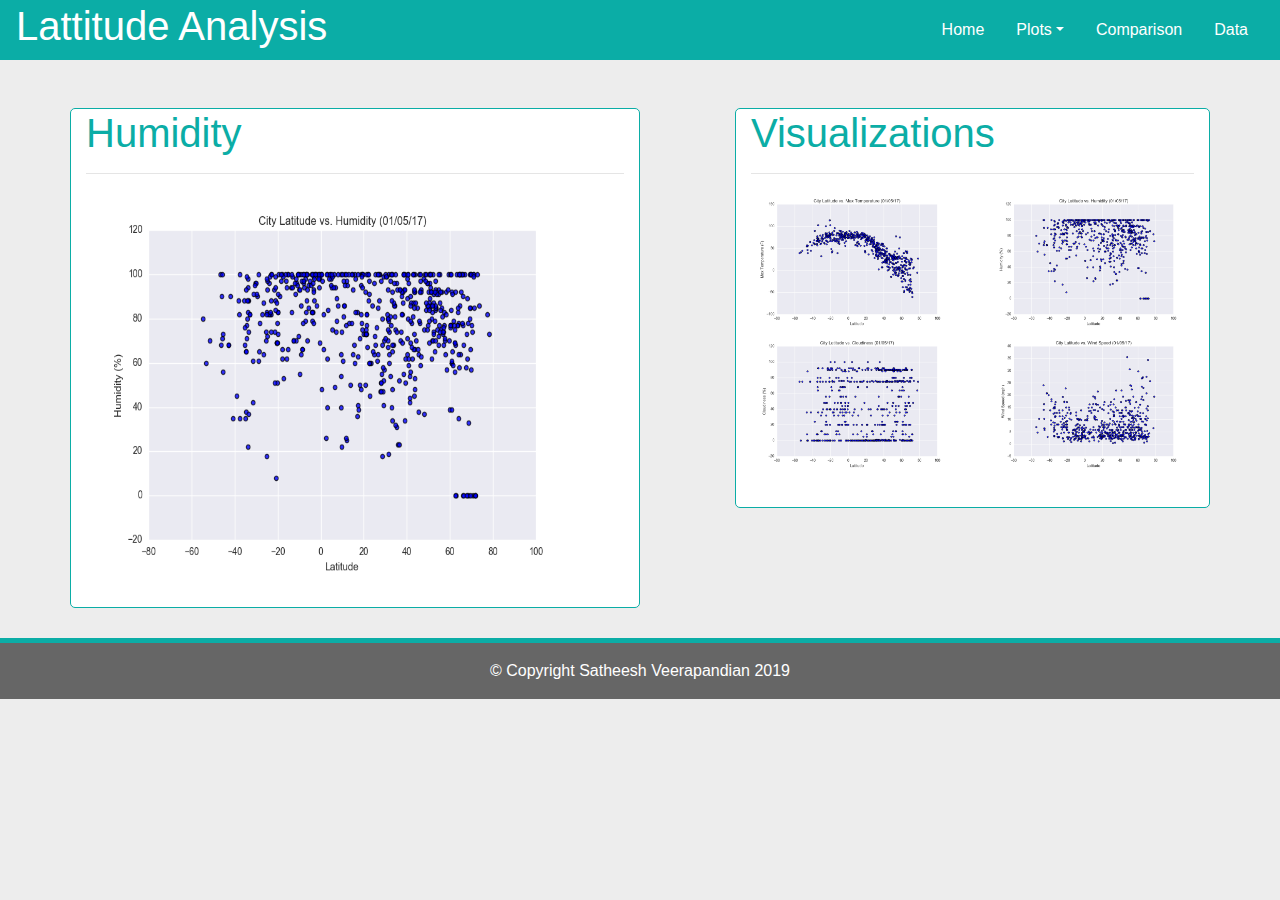
<file: plots/humidity.html>
<!doctype html>
<html lang="en">

<head>
  <title>Bootstrap Visualization Dashbord</title>
  <!-- Required meta tags -->
  <meta charset="utf-8">
  <meta name="viewport" content="width=device-width, initial-scale=1">

  <!-- Bootstrap CSS -->
  <link rel="stylesheet" href="https://stackpath.bootstrapcdn.com/bootstrap/4.3.1/css/bootstrap.min.css"
    integrity="sha384-ggOyR0iXCbMQv3Xipma34MD+dH/1fQ784/j6cY/iJTQUOhcWr7x9JvoRxT2MZw1T" crossorigin="anonymous">

  <!-- Styles -->
  <link rel="stylesheet" href="../style.css">
  <link rel="stylesheet" href="https://stackpath.bootstrapcdn.com/font-awesome/4.7.0/css/font-awesome.min.css">
  <link href="https://fonts.googleapis.com/css?family=Montserrat:400,700,900&display=swap" rel="stylesheet">

</head>

<body>

  <!-- Nav Bar Section -->
  <div class="header">
    <nav class="navbar navbar-expand-md navbar-light">
      <h1 id="latid">Lattitude Analysis</h1>

      <button class="navbar-toggler" type="button" data-toggle="collapse" data-target="#collapsibleNavId"
        aria-controls="collapsibleNavId" aria-expanded="false" aria-label="Toggle navigation">
        <span class="navbar-toggler-icon"></span>
      </button>

      <div class="collapse navbar-collapse justify-content-end" id="collapsibleNavId">
        <ul class="nav">
          <li class="nav-item">
            <a href="../index.html" class="nav-link">Home</a>
          </li>
          <li class="nav-item dropdown">
            <a class="nav-link dropdown-toggle" href="#" id="dropdownId" data-toggle="dropdown" aria-haspopup="true"
              aria-expanded="false">Plots</a>
            <div class="dropdown-menu" aria-labelledby="dropdownId">
              <a class="dropdown-item" href="maxtemp.html">Max Temperature</a>
              <a class="dropdown-item" href="humidity.html">Humidity</a>
              <a class="dropdown-item" href="cloudiness.html">Cloudiness</a>
              <a class="dropdown-item" href="windspeed.html">Wind Speed</a>
            </div>
          </li>
          <li class="nav-item">
            <a href="../comparison.html" class="nav-link">Comparison</a>
          </li>
          <li class="nav-item">
            <a href="../data.html" class="nav-link">Data</a>
          </li>
        </ul>
      </div>
    </nav>
  </div>

  <!-- Content Section -->
  <div class="container">
    <div class="row">

      <div class="col-lg-6 col-md-12 mt-5" id="sumdiv">
        <h1>Humidity</h1>
        <hr>
        <img class="img-fluid float-left" id="indivimg" src="../images/Fig2.png">

      </div>
      <div class="col-lg-1">
      </div>

      <div class="col-lg-5 col-md-12 mt-5" id="visdiv">

        <h1>Visualizations</h1>
        <hr>
        <div class="row">
          <div class="col-lg-6">
            <a href="maxtemp.html"><img class="img-fluid" src="../images/Fig1.png"></a>
          </div>
          <div class="col-lg-6">
            <a href="humidity.html"><img src="../images/Fig2.png" class="img-fluid"></a>
          </div>
        </div>
        <div class="row">
          <div class="col-lg-6">
            <a href="cloudiness.html"><img src="../images/Fig3.png" class="img-fluid"></a>
          </div>
          <div class="col-lg-6">
            <a href="windspeed.html"><img src="../images/Fig4.png" class="img-fluid"></a>
          </div>
        </div>
      </div>
    </div>

  </div>

  <!-- Footer Section -->
  <footer class="page-footer font-small blue">
    <div class="footer-copyright text-center py-3">© Copyright Satheesh Veerapandian 2019</div>
  </footer>

  <script src="https://code.jquery.com/jquery-3.3.1.slim.min.js"
    integrity="sha384-q8i/X+965DzO0rT7abK41JStQIAqVgRVzpbzo5smXKp4YfRvH+8abtTE1Pi6jizo"
    crossorigin="anonymous"></script>
  <script src="https://cdnjs.cloudflare.com/ajax/libs/popper.js/1.14.7/umd/popper.min.js"
    integrity="sha384-UO2eT0CpHqdSJQ6hJty5KVphtPhzWj9WO1clHTMGa3JDZwrnQq4sF86dIHNDz0W1"
    crossorigin="anonymous"></script>
  <script src="https://stackpath.bootstrapcdn.com/bootstrap/4.3.1/js/bootstrap.min.js"
    integrity="sha384-JjSmVgyd0p3pXB1rRibZUAYoIIy6OrQ6VrjIEaFf/nJGzIxFDsf4x0xIM+B07jRM"
    crossorigin="anonymous"></script>
</body>

</html>
</file>
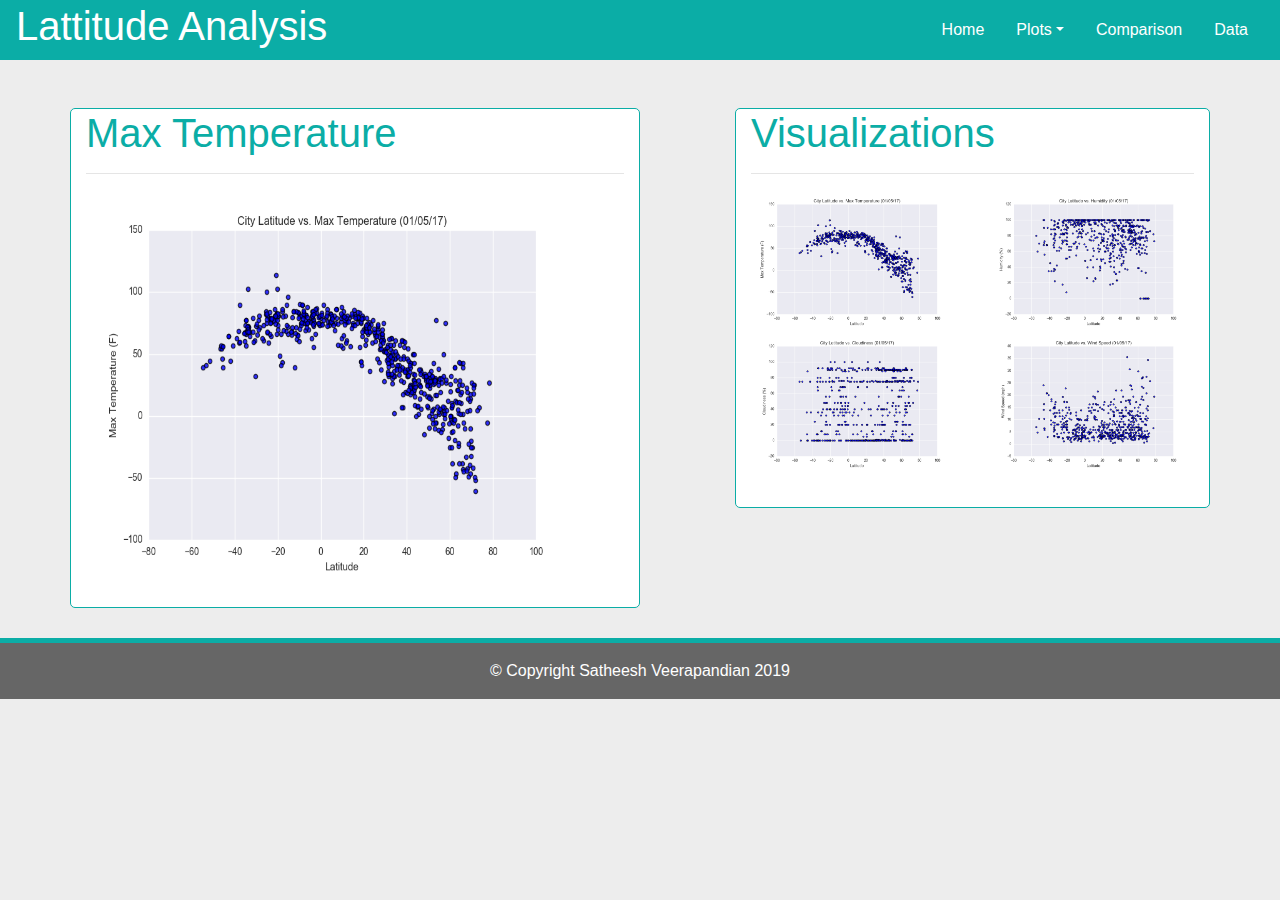
<file: plots/maxtemp.html>
<!doctype html>
<html lang="en">

<head>
  <title>Bootstrap Visualization Dashbord</title>
  <!-- Required meta tags -->
  <meta charset="utf-8">
  <meta name="viewport" content="width=device-width, initial-scale=1">

  <!-- Bootstrap CSS -->
  <link rel="stylesheet" href="https://stackpath.bootstrapcdn.com/bootstrap/4.3.1/css/bootstrap.min.css"
    integrity="sha384-ggOyR0iXCbMQv3Xipma34MD+dH/1fQ784/j6cY/iJTQUOhcWr7x9JvoRxT2MZw1T" crossorigin="anonymous">

  <!-- Styles -->
  <link rel="stylesheet" href="../style.css">
  <link rel="stylesheet" href="https://stackpath.bootstrapcdn.com/font-awesome/4.7.0/css/font-awesome.min.css">
  <link href="https://fonts.googleapis.com/css?family=Montserrat:400,700,900&display=swap" rel="stylesheet">

</head>

<body>
  
  <!-- Nav Bar Section -->
  <div class="header">
    <nav class="navbar navbar-expand-md navbar-light">
      <h1 id="latid">Lattitude Analysis</h1>

      <button class="navbar-toggler" type="button" data-toggle="collapse" data-target="#collapsibleNavId"
        aria-controls="collapsibleNavId" aria-expanded="false" aria-label="Toggle navigation">
        <span class="navbar-toggler-icon"></span>
      </button>

      <div class="collapse navbar-collapse justify-content-end" id="collapsibleNavId">
        <ul class="nav">
          <li class="nav-item">
            <a href="../index.html" class="nav-link">Home</a>
          </li>
          <li class="nav-item dropdown">
            <a class="nav-link dropdown-toggle" href="#" id="dropdownId" data-toggle="dropdown" aria-haspopup="true"
              aria-expanded="false">Plots</a>
            <div class="dropdown-menu" aria-labelledby="dropdownId">
              <a class="dropdown-item" href="maxtemp.html">Max Temperature</a>
              <a class="dropdown-item" href="humidity.html">Humidity</a>
              <a class="dropdown-item" href="cloudiness.html">Cloudiness</a>
              <a class="dropdown-item" href="windspeed.html">Wind Speed</a>
            </div>
          </li>
          <li class="nav-item">
            <a href="../comparison.html" class="nav-link">Comparison</a>
          </li>
          <li class="nav-item">
            <a href="../data.html" class="nav-link">Data</a>
          </li>
        </ul>
      </div>
    </nav>
  </div>
  
  <!-- Content Section -->
  <div class="container">
    <div class="row">

      <div class="col-lg-6 col-md-12 mt-5" id="sumdiv">
        <h1>Max Temperature</h1>
        <hr>
        <img class="img-fluid float-left" id="indivimg" src="../images/Fig1.png">

      </div>
      <div class="col-lg-1">
      </div>

      <div class="col-lg-5 col-md-12 mt-5" id="visdiv">

        <h1>Visualizations</h1>
        <hr>
        <div class="row">
          <div class="col-lg-6">
            <a href="maxtemp.html"><img class="img-fluid" src="../images/Fig1.png"></a>
          </div>
          <div class="col-lg-6">
            <a href="humidity.html"><img src="../images/Fig2.png" class="img-fluid"></a>
          </div>
        </div>
        <div class="row">
          <div class="col-lg-6">
            <a href="cloudiness.html"><img src="../images/Fig3.png" class="img-fluid"></a>
          </div>
          <div class="col-lg-6">
            <a href="windspeed.html"><img src="../images/Fig4.png" class="img-fluid"></a>
          </div>
        </div>
      </div>
    </div>

  </div>

  <!-- Footer Section -->
  <footer class="page-footer font-small blue">
    <div class="footer-copyright text-center py-3">© Copyright Satheesh Veerapandian 2019</div>
  </footer>


  <script src="https://code.jquery.com/jquery-3.3.1.slim.min.js"
    integrity="sha384-q8i/X+965DzO0rT7abK41JStQIAqVgRVzpbzo5smXKp4YfRvH+8abtTE1Pi6jizo"
    crossorigin="anonymous"></script>
  <script src="https://cdnjs.cloudflare.com/ajax/libs/popper.js/1.14.7/umd/popper.min.js"
    integrity="sha384-UO2eT0CpHqdSJQ6hJty5KVphtPhzWj9WO1clHTMGa3JDZwrnQq4sF86dIHNDz0W1"
    crossorigin="anonymous"></script>
  <script src="https://stackpath.bootstrapcdn.com/bootstrap/4.3.1/js/bootstrap.min.js"
    integrity="sha384-JjSmVgyd0p3pXB1rRibZUAYoIIy6OrQ6VrjIEaFf/nJGzIxFDsf4x0xIM+B07jRM"
    crossorigin="anonymous"></script>
</body>

</html>
</file>
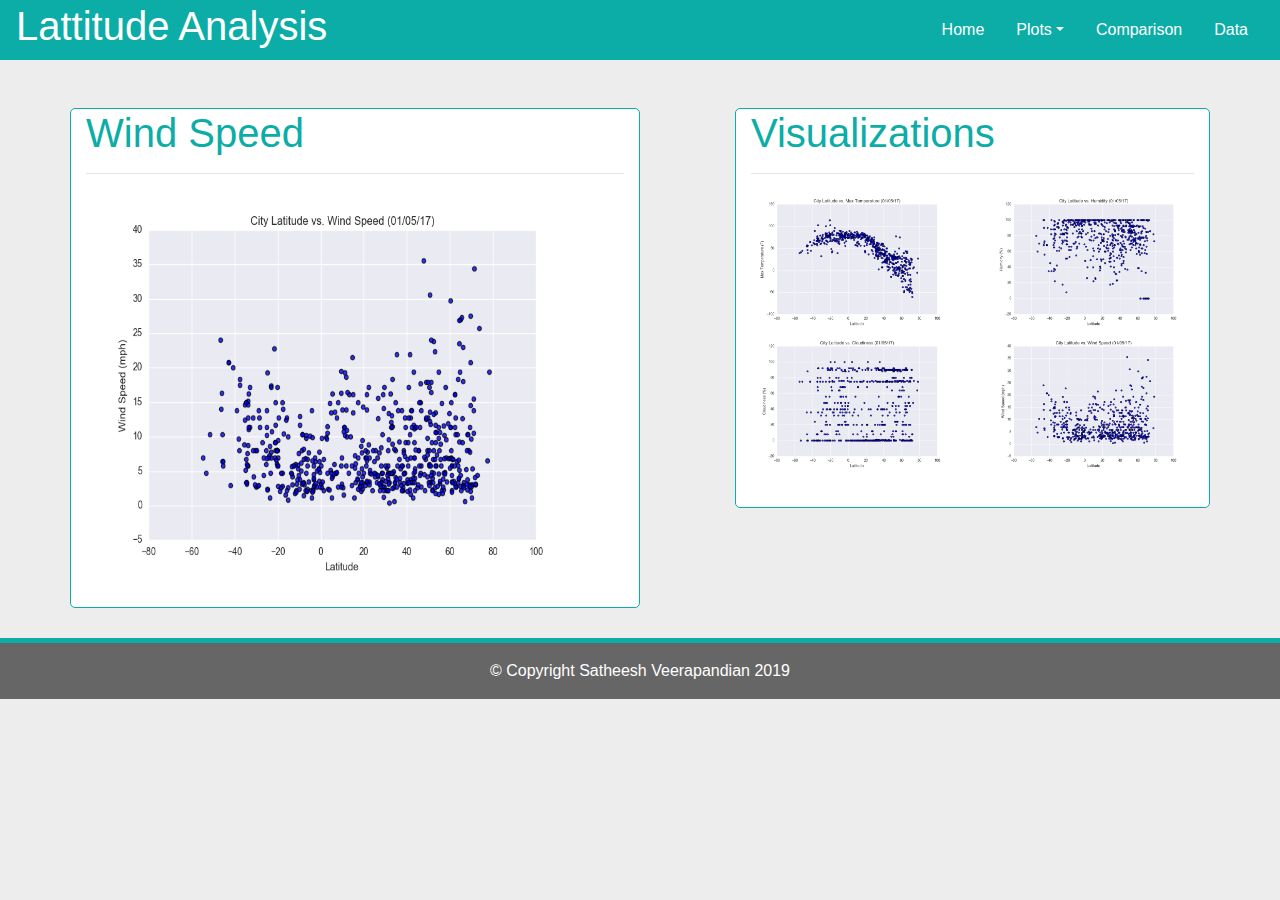
<file: plots/windspeed.html>
<!doctype html>
<html lang="en">

<head>
  <title>Bootstrap Visualization Dashbord</title>
  <!-- Required meta tags -->
  <meta charset="utf-8">
  <meta name="viewport" content="width=device-width, initial-scale=1">

  <!-- Bootstrap CSS -->
  <link rel="stylesheet" href="https://stackpath.bootstrapcdn.com/bootstrap/4.3.1/css/bootstrap.min.css"
    integrity="sha384-ggOyR0iXCbMQv3Xipma34MD+dH/1fQ784/j6cY/iJTQUOhcWr7x9JvoRxT2MZw1T" crossorigin="anonymous">

  <!-- Styles -->
  <link rel="stylesheet" href="../style.css">
  <link rel="stylesheet" href="https://stackpath.bootstrapcdn.com/font-awesome/4.7.0/css/font-awesome.min.css">
  <link href="https://fonts.googleapis.com/css?family=Montserrat:400,700,900&display=swap" rel="stylesheet">

</head>

<body>

  <!-- Nav Bar Section -->
  <div class="header">
    <nav class="navbar navbar-expand-md navbar-light">
      <h1 id="latid">Lattitude Analysis</h1>

      <button class="navbar-toggler" type="button" data-toggle="collapse" data-target="#collapsibleNavId"
        aria-controls="collapsibleNavId" aria-expanded="false" aria-label="Toggle navigation">
        <span class="navbar-toggler-icon"></span>
      </button>

      <div class="collapse navbar-collapse justify-content-end" id="collapsibleNavId">
        <ul class="nav">
          <li class="nav-item">
            <a href="../index.html" class="nav-link">Home</a>
          </li>
          <li class="nav-item dropdown">
            <a class="nav-link dropdown-toggle" href="#" id="dropdownId" data-toggle="dropdown" aria-haspopup="true"
              aria-expanded="false">Plots</a>
            <div class="dropdown-menu" aria-labelledby="dropdownId">
              <a class="dropdown-item" href="maxtemp.html">Max Temperature</a>
              <a class="dropdown-item" href="humidity.html">Humidity</a>
              <a class="dropdown-item" href="cloudiness.html">Cloudiness</a>
              <a class="dropdown-item" href="windspeed.html">Wind Speed</a>
            </div>
          </li>
          <li class="nav-item">
            <a href="../comparison.html" class="nav-link">Comparison</a>
          </li>
          <li class="nav-item">
            <a href="../data.html" class="nav-link">Data</a>
          </li>
        </ul>
      </div>
    </nav>
  </div>

  <!-- Content Section -->
  <div class="container">
    <div class="row">

      <div class="col-lg-6 col-md-12 mt-5" id="sumdiv">
        <h1>Wind Speed</h1>
        <hr>
        <img class="img-fluid float-left" id="indivimg" src="../images/Fig4.png">

      </div>
      <div class="col-lg-1">
      </div>

      <div class="col-lg-5 col-md-12 mt-5" id="visdiv">

        <h1>Visualizations</h1>
        <hr>
        <div class="row">
          <div class="col-lg-6">
            <a href="maxtemp.html"><img class="img-fluid" src="../images/Fig1.png"></a>
          </div>
          <div class="col-lg-6">
            <a href="humidity.html"><img src="../images/Fig2.png" class="img-fluid"></a>
          </div>
        </div>
        <div class="row">
          <div class="col-lg-6">
            <a href="cloudiness.html"><img src="../images/Fig3.png" class="img-fluid"></a>
          </div>
          <div class="col-lg-6">
            <a href="windspeed.html"><img src="../images/Fig4.png" class="img-fluid"></a>
          </div>
        </div>
      </div>
    </div>

  </div>

  <!-- Footer Section -->
  <footer class="page-footer font-small blue">
    <div class="footer-copyright text-center py-3">© Copyright Satheesh Veerapandian 2019</div>
  </footer>


  <script src="https://code.jquery.com/jquery-3.3.1.slim.min.js"
    integrity="sha384-q8i/X+965DzO0rT7abK41JStQIAqVgRVzpbzo5smXKp4YfRvH+8abtTE1Pi6jizo"
    crossorigin="anonymous"></script>
  <script src="https://cdnjs.cloudflare.com/ajax/libs/popper.js/1.14.7/umd/popper.min.js"
    integrity="sha384-UO2eT0CpHqdSJQ6hJty5KVphtPhzWj9WO1clHTMGa3JDZwrnQq4sF86dIHNDz0W1"
    crossorigin="anonymous"></script>
  <script src="https://stackpath.bootstrapcdn.com/bootstrap/4.3.1/js/bootstrap.min.js"
    integrity="sha384-JjSmVgyd0p3pXB1rRibZUAYoIIy6OrQ6VrjIEaFf/nJGzIxFDsf4x0xIM+B07jRM"
    crossorigin="anonymous"></script>
</body>

</html>
</file>
<file: style.css>
body {
    background-color: #EDEDED;
}
.navbar{
    background-color: #0BADA6;
    height: 60px;       
}

.table-responsive-sm{
    border-color: #0BADA6;       
    border-style: solid;   
    border-width: 1px;
    border-radius: 5px 5px 5px 5px;     
}

#visdiv{
    background-color: white;
    width: 500px;
    height: 400px;
    margin-bottom:20px;
    border-color:#0BADA6;
    border-style: solid; 
    border-width: 1px;
    border-radius: 5px 5px 5px 5px;
}
#sumdiv{
    background-color: white;
    width: 500px;
    height: 500px;
    margin-bottom:30px; 
    border-color:#0BADA6;
    border-style: solid; 
    border-width: 1px;
    border-radius: 5px 5px 5px 5px;    
}
#indivimg{
    width: 500px;
    height: 400px; 
}

#indivimg-comp{
    width: 500px;
    height: 400px;
    border-color:#0BADA6;
    border-style: solid; 
    border-width: 1px;
    border-radius: 5px 5px 5px 5px;    
}
h1{
    color: #0BADA6;
}

h1#latid{
    color:white;
}

.nav-link{
    color:white;
}

footer{
    background-color: #666666;
    color:white;
    border-top: 5px solid #0BADA6;
}

@media only screen and (max-width: 767px) {
    .nav-link{
        color:#0BADA6;
    }
 
  }

  @media only screen and (max-width: 1000px) {

    #visdiv{
        background-color: white;
        width: 500px;
        height: 100%;
        border-color:#0BADA6;
        border-style: solid; 
        border-width: 1px;
        border-radius: 5px 5px 5px 5px;
    }    
  }
</file>
